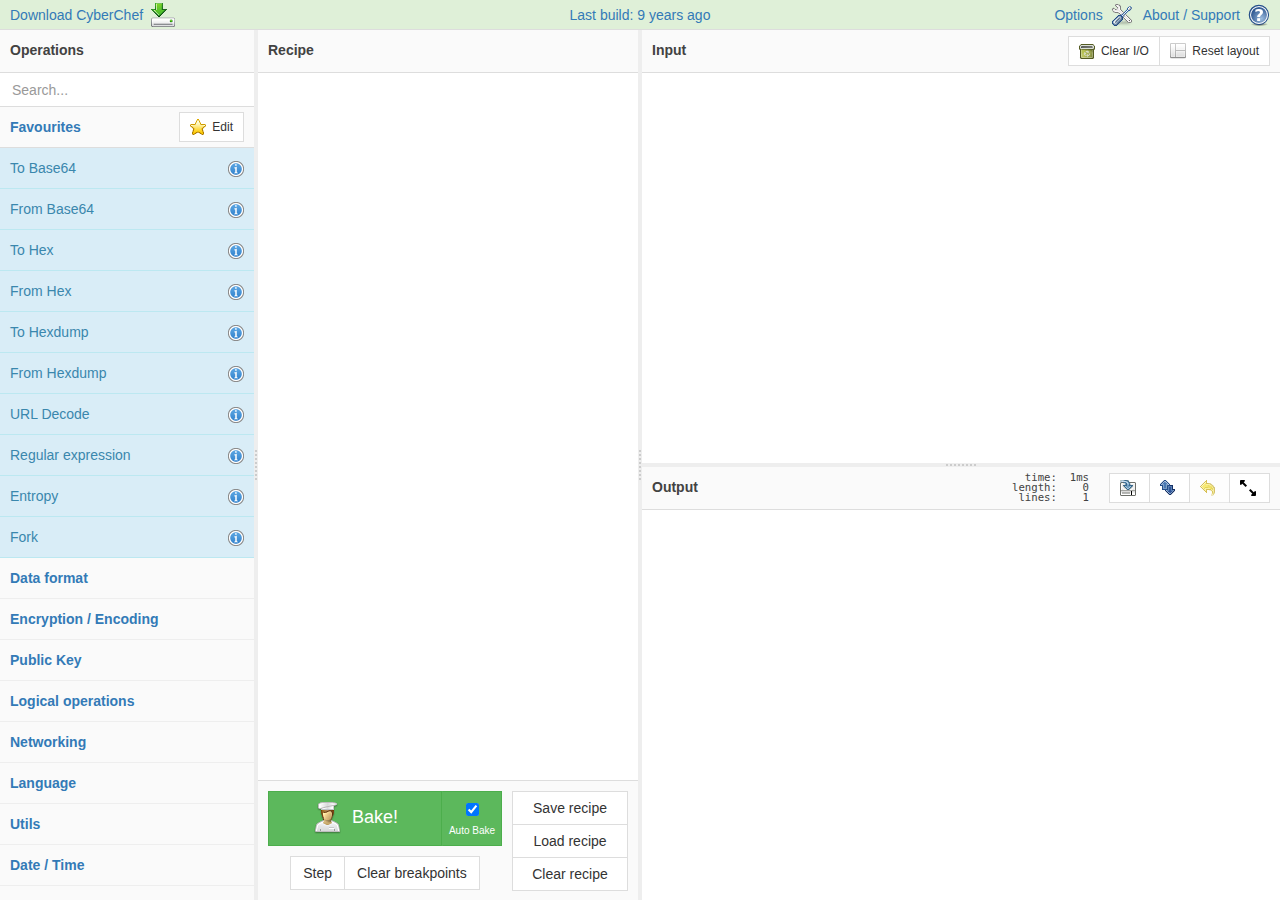
<file: index.html>
<!--
    CyberChef - The Cyber Swiss Army Knife
    
    @copyright Crown Copyright 2016
    @license Apache-2.0
    
      Copyright 2016 Crown Copyright
    
    Licensed under the Apache License, Version 2.0 (the "License");
    you may not use this file except in compliance with the License.
    You may obtain a copy of the License at
    
        http://www.apache.org/licenses/LICENSE-2.0
    
    Unless required by applicable law or agreed to in writing, software
    distributed under the License is distributed on an "AS IS" BASIS,
    WITHOUT WARRANTIES OR CONDITIONS OF ANY KIND, either express or implied.
    See the License for the specific language governing permissions and
    limitations under the License.
-->
<!DOCTYPE html><html lang="en" class="classic"><head><meta charset="UTF-8"><title>CyberChef</title><meta name="copyright" content="Crown Copyright 2016"><meta name="description" content="The Cyber Swiss Army Knife - a web app for encryption, encoding, compression and data analysis"><meta name="keywords" content="base64, hex, decode, encode, encrypt, decrypt, compress, decompress, regex, regular expressions, hash, crypt, hexadecimal, user agent, url, certificate, x.509, parser, JSON, gzip,  md5, sha1, aes, des, blowfish, xor"><link rel="icon" type="image/ico" href="[data-uri]"><script type="application/javascript">"use strict";

            // Load theme before the preloader is shown
            try {
                document.querySelector(":root").className = JSON.parse(localStorage.getItem("options")).theme;
            } catch (e) {}

            // Define loading messages
            const loadingMsgs = [
                "Proving P = NP...",
                "Computing 6 x 9...",
                "Mining bitcoin...",
                "Dividing by 0...",
                "Initialising Skynet...",
                "[REDACTED]",
                "Downloading more RAM...",
                "Loading more loading messages...",
                "Ordering 1s and 0s...",
                "Navigating neural network...",
                "Importing machine learning..."
            ];

            // Shuffle array using Durstenfeld algorithm
            for (let i = loadingMsgs.length - 1; i > 0; --i) {
                const j = Math.floor(Math.random() * (i + 1));
                const temp = loadingMsgs[i];
                loadingMsgs[i] = loadingMsgs[j];
                loadingMsgs[j] = temp;
            }

            // Show next loading message then move it to the end of the array
            function changeLoadingMsg() {
                const msg = loadingMsgs.shift();
                try {
                    const el = document.getElementById("preloader-msg");
                    el.className = "loading"; // Causes CSS transition on first message
                    el.innerHTML = msg;
                } catch (err) {} // Ignore errors if DOM not yet ready
                loadingMsgs.push(msg);
            }

            changeLoadingMsg();
            window.loadingMsgsInt = setInterval(changeLoadingMsg, (Math.random() * 1000) + 1000);</script><script type="application/ld+json">[{"@context":"http://schema.org","@type":"Organization","url":"https://gchq.github.io/CyberChef/","logo":"https://gchq.github.io/CyberChef/images/cyberchef-128x128.png","sameAs":["https://github.com/gchq/CyberChef","https://www.npmjs.com/package/cyberchef"]},{"@context":"http://schema.org","@type":"WebSite","url":"https://gchq.github.io/CyberChef/","name":"CyberChef","potentialAction":{"@type":"SearchAction","target":"https://gchq.github.io/CyberChef/?op={operation_search_term}","query-input":"required name=operation_search_term"}}]</script><link href="styles.css" rel="stylesheet"></head><body><div id="loader-wrapper"><div id="preloader"></div><div id="preloader-msg"></div></div><span id="edit-favourites" class="btn btn-default btn-sm"><img aria-hidden="true" src="images/favourite-16x16.png" alt="Star Icon"> Edit</span><div id="alert" class="alert alert-danger"><button type="button" class="close" id="alert-close">&times;</button> <span id="alert-content"></span></div><div id="content-wrapper"><div id="banner"><div class="col-md-4" style="text-align:left;padding-left:10px"><a href="cyberchef.htm" download>Download CyberChef<img aria-hidden="true" src="images/download-24x24.png" alt="Download Icon"></a></div><div class="col-md-4" style="text-align:center"><span id="notice"><script type="text/javascript">navigator.userAgent&&navigator.userAgent.match(/MSIE \d\d?\./)&&(document.write("Internet Explorer is not supported, please use Firefox or Chrome instead"),alert("Internet Explorer is not supported, please use Firefox or Chrome instead"))</script><noscript>JavaScript is not enabled. Good luck.</noscript></span></div><div class="col-md-4" style="text-align:right;padding-right:0"><a href="#" id="options">Options<img aria-hidden="true" src="images/settings-22x22.png" alt="Settings Icon"></a><a href="#" id="support" data-toggle="modal" data-target="#support-modal">About / Support<img aria-hidden="true" src="images/help-22x22.png" alt="Question Mark Icon"></a></div></div><div id="workspace-wrapper"><div id="operations" class="split split-horizontal no-select"><div class="title no-select">Operations</div><input id="search" type="search" class="form-control" placeholder="Search..." autocomplete="off"><ul id="search-results" class="op-list"></ul><div id="categories" class="panel-group no-select"></div></div><div id="recipe" class="split split-horizontal no-select"><div class="title no-select">Recipe</div><ul id="rec-list" class="list-area no-select"></ul><div id="controls" class="no-select"><div id="operational-controls"><div id="bake-group"><button type="button" class="btn btn-success btn-lg" id="bake"><img aria-hidden="true" src="images/cook_male-32x32.png" alt="Chef Icon"> Bake!</button><label class="btn btn-success btn-lg" id="auto-bake-label" for="auto-bake"><input type="checkbox" checked="checked" id="auto-bake"><div>Auto Bake</div></label></div><div class="btn-group" style="padding-top:10px"><button type="button" class="btn btn-default" id="step"><img aria-hidden="true" src="images/step-16x16.png" alt="Footstep Icon"> Step through</button> <button type="button" class="btn btn-default" id="clr-breaks"><img aria-hidden="true" src="images/erase-16x16.png" alt="Eraser Icon"> Clear breakpoints</button></div></div><div class="btn-group-vertical" id="extra-controls"><button type="button" class="btn btn-default" id="save"><img aria-hidden="true" src="images/save-16x16.png" alt="Save Icon"> Save recipe</button> <button type="button" class="btn btn-default" id="load"><img aria-hidden="true" src="images/open_yellow-16x16.png" alt="Open Icon"> Load recipe</button> <button type="button" class="btn btn-default" id="clr-recipe"><img aria-hidden="true" src="images/clean-16x16.png" alt="Broom Icon"> Clear recipe</button></div></div></div><div class="split split-horizontal" id="IO"><div id="input" class="split no-select"><div class="title no-select"><label for="input-text">Input</label><div class="loading-icon" style="display:none"></div><div class="btn-group io-btn-group"><button type="button" class="btn btn-default btn-sm" id="clr-io"><img aria-hidden="true" src="images/recycle-16x16.png" alt="Recycle Icon"> Clear I/O</button> <button type="button" class="btn btn-default btn-sm" id="reset-layout"><img aria-hidden="true" src="images/layout-16x16.png" alt="Grid Icon"> Reset layout</button></div><div class="io-info" id="input-info"></div><div class="io-info" id="input-selection-info"></div></div><div class="textarea-wrapper no-select"><div id="input-highlighter" class="no-select"></div><textarea id="input-text"></textarea></div></div><div id="output" class="split"><div class="title no-select"><label for="output-text">Output</label><div class="loading-icon" style="display:none"></div><div class="btn-group io-btn-group"><button type="button" class="btn btn-default btn-sm" id="save-to-file" title="Save to file"><img aria-hidden="true" src="images/save_as-16x16.png" alt="Save Icon"> Save to file</button> <button type="button" class="btn btn-default btn-sm" id="switch" title="Move output to input"><img aria-hidden="true" src="images/switch-16x16.png" alt="Switch Icon"> Move output to input</button> <button type="button" class="btn btn-default btn-sm" id="undo-switch" title="Undo move" disabled="disabled"><img aria-hidden="true" src="images/undo-16x16.png" alt="Undo Icon"> Undo</button> <button type="button" class="btn btn-default btn-sm" id="maximise-output" title="Maximise"><img aria-hidden="true" src="images/maximise-16x16.png" alt="Maximise Icon"> Max</button></div><div class="io-info" id="output-info"></div><div class="io-info" id="output-selection-info"></div></div><div class="textarea-wrapper"><div id="output-highlighter" class="no-select"></div><div id="output-html"></div><textarea id="output-text" readonly="readonly"></textarea></div></div></div></div></div><div class="modal" id="save-modal" tabindex="-1" role="dialog"><div class="modal-dialog modal-lg"><div class="modal-content"><div class="modal-header"><img aria-hidden="true" class="pull-right" src="images/save-22x22.png" alt="Save Icon"><h4 class="modal-title">Save recipe</h4></div><div class="modal-body"><div class="form-group"><label for="save-text">Save your recipe to local storage or copy the following string to load later</label><textarea class="form-control" id="save-text" rows="5"></textarea></div><div class="form-group"><label for="save-name">Recipe name</label><input type="text" class="form-control" id="save-name" placeholder="Recipe name"></div></div><div class="modal-footer" id="save-footer"><button type="button" class="btn btn-primary" id="save-button" data-dismiss="modal">Save</button> <button type="button" class="btn btn-default" data-dismiss="modal">Done</button></div><div class="modal-body"><div class="form-group" id="save-link-group"><label>Data link</label><div class="save-link-options"><input type="checkbox" id="save-link-recipe-checkbox" checked="checked"><label for="save-link-recipe-checkbox">Include recipe</label><input type="checkbox" id="save-link-input-checkbox" checked="checked"><label for="save-link-input-checkbox">Include input</label></div><br><a id="save-link" style="word-wrap:break-word"></a></div></div></div></div></div><div class="modal" id="load-modal" tabindex="-1" role="dialog"><div class="modal-dialog modal-lg"><div class="modal-content"><div class="modal-header"><img aria-hidden="true" class="pull-right" src="images/open_yellow-24x24.png" alt="Open Icon"><h4 class="modal-title">Load recipe</h4></div><div class="modal-body"><div class="form-group"><label for="load-name">Load your recipe from local storage by selecting its name from the drop-down</label><select class="form-control" id="load-name"></select></div><div class="form-group"><label for="load-text">Load your recipe by pasting it in the box below</label><textarea class="form-control" id="load-text" rows="5"></textarea></div></div><div class="modal-footer"><button type="button" class="btn btn-primary" id="load-button" data-dismiss="modal">Load</button> <button type="button" class="btn btn-danger" id="load-delete-button">Delete</button> <button type="button" class="btn btn-default" data-dismiss="modal">Cancel</button></div></div></div></div><div class="modal" id="options-modal" tabindex="-1" role="dialog"><div class="modal-dialog modal-lg"><div class="modal-content"><div class="modal-header"><img aria-hidden="true" class="pull-right" src="images/settings-22x22.png" alt="Settings Icon"><h4 class="modal-title">Options</h4></div><div class="modal-body" id="options-body"><p style="font-weight:700">Please note that these options will persist between sessions.</p><div class="option-item"><select option="theme" id="theme"><option value="classic">Classic</option><option value="dark">Dark</option></select><label for="theme">Theme (only supported in modern browsers)</label></div><div class="option-item"><input type="checkbox" option="updateUrl" id="updateUrl" checked="checked"><label for="updateUrl">Update the URL when the input or recipe changes</label></div><div class="option-item"><input type="checkbox" option="showHighlighter" id="showHighlighter" checked="checked"><label for="showHighlighter">Highlight selected bytes in output and input (when possible)</label></div><div class="option-item"><input type="checkbox" option="treatAsUtf8" id="treatAsUtf8" checked="checked"><label for="treatAsUtf8">Treat output as UTF-8 if possible</label></div><div class="option-item"><input type="checkbox" option="wordWrap" id="wordWrap" checked="checked"><label for="wordWrap">Word wrap the input and output</label></div><div class="option-item"><input type="checkbox" option="showErrors" id="showErrors" checked="checked"><label for="showErrors">Operation error reporting (recommended)</label></div><div class="option-item"><input type="number" option="errorTimeout" id="errorTimeout"><label for="errorTimeout">Operation error timeout in ms (0 for never)</label></div><div class="option-item"><input type="number" option="autoBakeThreshold" id="autoBakeThreshold"><label for="autoBakeThreshold">Auto Bake threshold in ms</label></div></div><div class="modal-footer"><button type="button" class="btn btn-default" id="reset-options">Reset options to default</button> <button type="button" class="btn btn-default" data-dismiss="modal">Close</button></div></div></div></div><div class="modal" id="favourites-modal" tabindex="-1" role="dialog"><div class="modal-dialog modal-lg"><div class="modal-content"><div class="modal-header"><img aria-hidden="true" class="pull-right" src="images/favourite-24x24.png" alt="Star Icon"><h4 class="modal-title">Edit Favourites</h4></div><div class="modal-body" id="favourites-body"><ul><li><span style="font-weight:700">To add:</span> drag the operation over the favourites category</li><li><span style="font-weight:700">To reorder:</span> drag up and down in the list below</li><li><span style="font-weight:700">To remove:</span> hit the red cross or drag out of the list below</li></ul><br><ul id="edit-favourites-list" class="op-list"></ul><div class="option-item"></div></div><div class="modal-footer"><button type="button" class="btn btn-default" data-dismiss="modal" id="reset-favourites">Reset favourites to default</button> <button type="button" class="btn btn-success" data-dismiss="modal" id="save-favourites">Save</button> <button type="button" class="btn btn-danger" data-dismiss="modal">Cancel</button></div></div></div></div><div class="modal" id="support-modal" tabindex="-1" role="dialog"><div class="modal-dialog modal-lg"><div class="modal-content"><div class="modal-header"><img aria-hidden="true" class="pull-right" src="images/help-22x22.png" alt="Question Mark Icon"><h4 class="modal-title">CyberChef - The Cyber Swiss Army Knife</h4></div><div class="modal-body"><img aria-hidden="true" class="about-img-left" src="images/cyberchef-128x128.png" alt="CyberChef Logo"><p class="subtext">Version 5.12.4<br>Compile time: 01/08/2017 19:29:56 UTC</p><p>&copy; Crown Copyright 2016.</p><p>Released under the Apache Licence, Version 2.0.</p><br><br><div><ul class="nav nav-tabs" role="tablist"><li role="presentation" class="active"><a href="#faqs" aria-controls="profile" role="tab" data-toggle="tab"><img aria-hidden="true" src="images/help-16x16.png" alt="Question Mark Icon"> FAQs</a></li><li role="presentation"><a href="#report-bug" aria-controls="messages" role="tab" data-toggle="tab"><img aria-hidden="true" src="images/bug-16x16.png" alt="Bug Icon"> Report a bug</a></li><li role="presentation"><a href="#about" aria-controls="messages" role="tab" data-toggle="tab"><img aria-hidden="true" src="images/speech-16x16.png" alt="Speech Balloon Icon"> About</a></li></ul><div class="tab-content"><div role="tabpanel" class="tab-pane active" id="faqs"><br><blockquote><a data-toggle="collapse" data-target="#faq-examples">What sort of things can I do with CyberChef?</a></blockquote><div class="collapse" id="faq-examples"><p>There are around 200 operations in CyberChef allowing you to carry out simple and complex tasks easily. Here are some examples:</p><ul><li><a href="#recipe=%5B%7B%22op%22%3A%22From%20Base64%22%2C%22args%22%3A%5B%22A-Za-z0-9%2B%2F%3D%22%2Ctrue%5D%7D%5D&input=VTI4Z2JHOXVaeUJoYm1RZ2RHaGhibXR6SUdadmNpQmhiR3dnZEdobElHWnBjMmd1">Decode a Base64-encoded string</a></li><li><a href="#recipe=%5B%7B%22op%22%3A%22Translate%20DateTime%20Format%22%2C%22args%22%3A%5B%22Standard%20date%20and%20time%22%2C%22DD%2FMM%2FYYYY%20HH%3Amm%3Ass%22%2C%22UTC%22%2C%22dddd%20Do%20MMMM%20YYYY%20HH%3Amm%3Ass%20Z%20z%22%2C%22Australia%2FQueensland%22%5D%7D%5D&input=MTUvMDYvMjAxNSAyMDo0NTowMA">Convert a date and time to a different time zone</a></li><li><a href="#recipe=%5B%7B%22op%22%3A%22Parse%20IPv6%20address%22%2C%22args%22%3A%5B%5D%7D%5D&input=MjAwMTowMDAwOjQxMzY6ZTM3ODo4MDAwOjYzYmY6M2ZmZjpmZGQy">Parse a Teredo IPv6 address</a></li><li><a href="#recipe=%5B%7B%22op%22%3A%22From%20Hexdump%22%2C%22args%22%3A%5B%5D%7D%2C%7B%22op%22%3A%22Gunzip%22%2C%22args%22%3A%5B%5D%7D%5D&input=MDAwMDAwMDAgIDFmIDhiIDA4IDAwIDEyIGJjIGYzIDU3IDAwIGZmIDBkIGM3IGMxIDA5IDAwIDIwICB8Li4uLi6881cu%2Fy7HwS4uIHwKMDAwMDAwMTAgIDA4IDA1IGQwIDU1IGZlIDA0IDJkIGQzIDA0IDFmIGNhIDhjIDQ0IDIxIDViIGZmICB8Li7QVf4uLdMuLsouRCFb%2F3wKMDAwMDAwMjAgIDYwIGM3IGQ3IDAzIDE2IGJlIDQwIDFmIDc4IDRhIDNmIDA5IDg5IDBiIDlhIDdkICB8YMfXLi6%2BQC54Sj8uLi4ufXwKMDAwMDAwMzAgIDRlIGM4IDRlIDZkIDA1IDFlIDAxIDhiIDRjIDI0IDAwIDAwIDAwICAgICAgICAgICB8TshObS4uLi5MJC4uLnw">Convert data from a hexdump, then decompress</a></li><li><a href="#recipe=%5B%7B%22op%22%3A%22Fork%22%2C%22args%22%3A%5B%22%5C%5Cn%22%2C%22%5C%5Cn%22%5D%7D%2C%7B%22op%22%3A%22From%20UNIX%20Timestamp%22%2C%22args%22%3A%5B%22Seconds%20(s)%22%5D%7D%5D&input=OTc4MzQ2ODAwCjEwMTI2NTEyMDAKMTA0NjY5NjQwMAoxMDgxMDg3MjAwCjExMTUzMDUyMDAKMTE0OTYwOTYwMA">Display multiple timestamps as full dates</a></li><li><a href="#recipe=%5B%7B%22op%22%3A%22Fork%22%2C%22args%22%3A%5B%22%5C%5Cn%22%2C%22%5C%5Cn%22%5D%7D%2C%7B%22op%22%3A%22Conditional%20Jump%22%2C%22args%22%3A%5B%221%22%2C%222%22%2C%2210%22%5D%7D%2C%7B%22op%22%3A%22To%20Hex%22%2C%22args%22%3A%5B%22Space%22%5D%7D%2C%7B%22op%22%3A%22Return%22%2C%22args%22%3A%5B%5D%7D%2C%7B%22op%22%3A%22To%20Base64%22%2C%22args%22%3A%5B%22A-Za-z0-9%2B%2F%3D%22%5D%7D%5D&input=U29tZSBkYXRhIHdpdGggYSAxIGluIGl0ClNvbWUgZGF0YSB3aXRoIGEgMiBpbiBpdA">Carry out different operations on data of different types</a></li></ul></div><blockquote><a data-toggle="collapse" data-target="#faq-load-files">Can I load input directly from files?</a></blockquote><div class="collapse" id="faq-load-files"><p>Yes! Just drag your file over the input box and drop it. The contents of the file will be converted into hexadecimal and the 'From Hex' operation will be added to the beginning of the recipe (if it's not already there). This is so that special characters like carriage returns aren't removed by your browser.</p><p>Please note that loading large files is likely to cause a crash. There's not a lot that can be done about this - browsers just aren't very good at handling and displaying large amounts of data.</p></div><blockquote><a data-toggle="collapse" data-target="#faq-fork">How do I run operation X over multiple inputs at once?</a></blockquote><div class="collapse" id="faq-fork"><p>Maybe you have 10 timestamps that you want to parse or 16 encoded strings that all have the same key.</p><p>The 'Fork' operation (found in the 'Flow control' category) splits up the input line by line and runs all subsequent operations on each line separately. Each output is then displayed on a separate line. These delimiters can be changed, so if your inputs are separated by commas, you can change the split delimiter to a comma instead.</p><p><a href='#recipe=%5B%7B"op"%3A"Fork"%2C"args"%3A%5B"%5C%5Cn"%2C"%5C%5Cn"%5D%7D%2C%7B"op"%3A"From%20UNIX%20Timestamp"%2C"args"%3A%5B"Seconds%20(s)"%5D%7D%5D&input=OTc4MzQ2ODAwCjEwMTI2NTEyMDAKMTA0NjY5NjQwMAoxMDgxMDg3MjAwCjExMTUzMDUyMDAKMTE0OTYwOTYwMA%3D%3D'>Click here</a> for an example.</p></div></div><div role="tabpanel" class="tab-pane" id="report-bug"><br><p>If you find a bug in CyberChef, please raise an issue in our GitHub repository explaining it in as much detail as possible. Copy and include the following information if relevant.</p><br><pre id="report-bug-info"></pre><br><a class="btn btn-primary" href="https://github.com/gchq/CyberChef/issues/new" role="button">Raise issue on GitHub</a></div><div role="tabpanel" class="tab-pane" id="about" style="padding:20px"><h5><strong>What</strong></h5><p>A simple, intuitive web app for analysing and decoding data without having to deal with complex tools or programming languages. CyberChef encourages both technical and non-technical people to explore data formats, encryption and compression.</p><br><h5><strong>Why</strong></h5><p>Digital data comes in all shapes, sizes and formats in the modern world – CyberChef helps to make sense of this data all on one easy-to-use platform.</p><br><h5><strong>How</strong></h5><p>The interface is designed with simplicity at its heart. Complex techniques are now as trivial as drag-and-drop. Simple functions can be combined to build up a "recipe", potentially resulting in complex analysis, which can be shared with other users and used with their input.</p><p>For those comfortable writing code, CyberChef is a quick and efficient way to prototype solutions to a problem which can then be scripted once proven to work.</p><br><h5><strong>Who</strong></h5><p>It is expected that CyberChef will be useful for cybersecurity and antivirus companies. It should also appeal to the academic world and any individuals or companies involved in the analysis of digital data, be that software developers, analysts, mathematicians or casual puzzle solvers.</p><br><h5><strong>Aim</strong></h5><p>It is hoped that by releasing CyberChef through <a href="https://github.com/gchq/CyberChef">GitHub</a>, contributions can be added which can be rolled out into future versions of the tool.</p><br><br><p>There are around 150 useful operations in CyberChef for anyone working on anything vaguely Internet-related, whether you just want to convert a timestamp to a different format, decompress gzipped data, create a SHA3 hash, or parse an X.509 certificate to find out who issued it.</p><p>It’s the Cyber Swiss Army Knife.</p></div></div></div></div><div class="modal-footer"><button type="button" class="btn btn-default" data-dismiss="modal">Close</button></div><a href="https://github.com/gchq/CyberChef"><img aria-hidden="true" style="position:absolute;top:0;right:0;border:0" src="images/fork_me.png" alt="Fork me on GitHub"></a></div></div></div><div class="modal" id="confirm-modal" tabindex="-1" role="dialog"><div class="modal-dialog modal-lg"><div class="modal-content"><div class="modal-header"><h4 class="modal-title" id="confirm-title"></h4></div><div class="modal-body" id="confirm-body"></div><div class="modal-footer"><button type="button" class="btn btn-success" id="confirm-yes"><img aria-hidden="true" src="images/thumb_up-16x16.png" alt="Thumbs Up"> Yes</button> <button type="button" class="btn btn-danger" id="confirm-no" data-dismiss="modal"><img aria-hidden="true" src="images/thumb_down-16x16.png" alt="Thumbs Down"> No</button></div></div></div></div><script type="text/javascript" src="scripts.js"></script>

<!-- Begin Google Analytics -->
<script>
  (function(i,s,o,g,r,a,m){i['GoogleAnalyticsObject']=r;i[r]=i[r]||function(){
  (i[r].q=i[r].q||[]).push(arguments)},i[r].l=1*new Date();a=s.createElement(o),
  m=s.getElementsByTagName(o)[0];a.async=1;a.src=g;m.parentNode.insertBefore(a,m)
  })(window,document,'script','https://www.google-analytics.com/analytics.js','ga');

  ga('create', 'UA-85682716-2', 'auto');

  // Specifying location.pathname here overrides the default URL which could include arguments.
  // This method prevents Google Analytics from logging any recipe or input data in the URL.
  ga('send', 'pageview', location.pathname);

</script>
<!-- End Google Analytics -->

</body></html>
</file>
<file: styles.css>
/**
* CyberChef - The Cyber Swiss Army Knife
*
* @copyright Crown Copyright 2016
* @license Apache-2.0
*
*   Copyright 2016 Crown Copyright
*
* Licensed under the Apache License, Version 2.0 (the "License");
* you may not use this file except in compliance with the License.
* You may obtain a copy of the License at
*
*     http://www.apache.org/licenses/LICENSE-2.0
*
* Unless required by applicable law or agreed to in writing, software
* distributed under the License is distributed on an "AS IS" BASIS,
* WITHOUT WARRANTIES OR CONDITIONS OF ANY KIND, either express or implied.
* See the License for the specific language governing permissions and
* limitations under the License.
*/

.pln{color:#000}@media screen{.str{color:#080}.kwd{color:#008}.com{color:#800}.typ{color:#606}.lit{color:#066}.clo,.opn,.pun{color:#660}.tag{color:#008}.atn{color:#606}.atv{color:#080}.dec,.var{color:#606}.fun{color:red}}@media print,projection{.str{color:#060}.kwd{color:#006;font-weight:700}.com{color:#600;font-style:italic}.typ{color:#404;font-weight:700}.lit{color:#044}.clo,.opn,.pun{color:#440}.tag{color:#006;font-weight:700}.atn{color:#404}.atv{color:#060}}pre.prettyprint{padding:2px;border:1px solid #888}ol.linenums{margin-top:0;margin-bottom:0}li.L0,li.L1,li.L2,li.L3,li.L5,li.L6,li.L7,li.L8{list-style-type:none}li.L1,li.L3,li.L5,li.L7,li.L9{background:#eee}/*! normalize.css v3.0.3 | MIT License | github.com/necolas/normalize.css */html{font-family:sans-serif;-ms-text-size-adjust:100%;-webkit-text-size-adjust:100%}body{margin:0}article,aside,details,figcaption,figure,footer,header,hgroup,main,menu,nav,section,summary{display:block}audio,canvas,progress,video{display:inline-block;vertical-align:baseline}audio:not([controls]){display:none;height:0}[hidden],template{display:none}a{background-color:transparent}a:active,a:hover{outline:0}abbr[title]{border-bottom:1px dotted}b,strong{font-weight:700}dfn{font-style:italic}h1{font-size:2em;margin:.67em 0}mark{background:#ff0;color:#000}small{font-size:80%}sub,sup{font-size:75%;line-height:0;position:relative;vertical-align:baseline}sup{top:-.5em}sub{bottom:-.25em}img{border:0}svg:not(:root){overflow:hidden}figure{margin:1em 40px}hr{box-sizing:content-box;height:0}pre{overflow:auto}code,kbd,pre,samp{font-family:monospace,monospace;font-size:1em}button,input,optgroup,select,textarea{color:inherit;font:inherit;margin:0}button{overflow:visible}button,select{text-transform:none}button,html input[type=button],input[type=reset],input[type=submit]{-webkit-appearance:button;cursor:pointer}button[disabled],html input[disabled]{cursor:default}button::-moz-focus-inner,input::-moz-focus-inner{border:0;padding:0}input{line-height:normal}input[type=checkbox],input[type=radio]{box-sizing:border-box;padding:0}input[type=number]::-webkit-inner-spin-button,input[type=number]::-webkit-outer-spin-button{height:auto}input[type=search]{-webkit-appearance:textfield;box-sizing:content-box}input[type=search]::-webkit-search-cancel-button,input[type=search]::-webkit-search-decoration{-webkit-appearance:none}fieldset{border:1px solid silver;margin:0 2px;padding:.35em .625em .75em}textarea{overflow:auto}optgroup{font-weight:700}table{border-collapse:collapse;border-spacing:0}td,th{padding:0}
/*! Source: https://github.com/h5bp/html5-boilerplate/blob/master/src/css/main.css */@media print{*,:after,:before{background:transparent!important;color:#000!important;box-shadow:none!important;text-shadow:none!important}a,a:visited{text-decoration:underline}a[href]:after{content:" (" attr(href) ")"}abbr[title]:after{content:" (" attr(title) ")"}a[href^="#"]:after,a[href^="javascript:"]:after{content:""}blockquote,pre{border:1px solid #999;page-break-inside:avoid}thead{display:table-header-group}img,tr{page-break-inside:avoid}img{max-width:100%!important}h2,h3,p{orphans:3;widows:3}h2,h3{page-break-after:avoid}.navbar{display:none}.btn>.caret,.dropup>.btn>.caret{border-top-color:#000!important}.label{border:1px solid #000}.table{border-collapse:collapse!important}.table td,.table th{background-color:#fff!important}.table-bordered td,.table-bordered th{border:1px solid #ddd!important}}*,:after,:before{box-sizing:border-box}html{font-size:10px;-webkit-tap-highlight-color:rgba(0,0,0,0)}body{font-family:Helvetica Neue,Helvetica,Arial,sans-serif;font-size:14px;line-height:1.42857143;color:#333;background-color:#fff}button,input,select,textarea{font-family:inherit;font-size:inherit;line-height:inherit}a{color:#337ab7;text-decoration:none}a:focus,a:hover{color:#23527c;text-decoration:underline}a:focus{outline:5px auto -webkit-focus-ring-color;outline-offset:-2px}figure{margin:0}img{vertical-align:middle}.img-responsive{display:block;max-width:100%;height:auto}.img-rounded{border-radius:6px}.img-thumbnail{padding:4px;line-height:1.42857143;background-color:#fff;border:1px solid #ddd;border-radius:4px;transition:all .2s ease-in-out;display:inline-block;max-width:100%;height:auto}.img-circle{border-radius:50%}hr{margin-top:20px;margin-bottom:20px;border:0;border-top:1px solid #eee}.sr-only{position:absolute;width:1px;height:1px;margin:-1px;padding:0;overflow:hidden;clip:rect(0,0,0,0);border:0}.sr-only-focusable:active,.sr-only-focusable:focus{position:static;width:auto;height:auto;margin:0;overflow:visible;clip:auto}[role=button]{cursor:pointer}.h1,.h2,.h3,.h4,.h5,.h6,h1,h2,h3,h4,h5,h6{font-family:inherit;font-weight:500;line-height:1.1;color:inherit}.h1 .small,.h1 small,.h2 .small,.h2 small,.h3 .small,.h3 small,.h4 .small,.h4 small,.h5 .small,.h5 small,.h6 .small,.h6 small,h1 .small,h1 small,h2 .small,h2 small,h3 .small,h3 small,h4 .small,h4 small,h5 .small,h5 small,h6 .small,h6 small{font-weight:400;line-height:1;color:#777}.h1,.h2,.h3,h1,h2,h3{margin-top:20px;margin-bottom:10px}.h1 .small,.h1 small,.h2 .small,.h2 small,.h3 .small,.h3 small,h1 .small,h1 small,h2 .small,h2 small,h3 .small,h3 small{font-size:65%}.h4,.h5,.h6,h4,h5,h6{margin-top:10px;margin-bottom:10px}.h4 .small,.h4 small,.h5 .small,.h5 small,.h6 .small,.h6 small,h4 .small,h4 small,h5 .small,h5 small,h6 .small,h6 small{font-size:75%}.h1,h1{font-size:36px}.h2,h2{font-size:30px}.h3,h3{font-size:24px}.h4,h4{font-size:18px}.h5,h5{font-size:14px}.h6,h6{font-size:12px}p{margin:0 0 10px}.lead{margin-bottom:20px;font-size:16px;font-weight:300;line-height:1.4}@media (min-width:768px){.lead{font-size:21px}}.small,small{font-size:85%}.mark,mark{background-color:#fcf8e3;padding:.2em}.text-left{text-align:left}.text-right{text-align:right}.text-center{text-align:center}.text-justify{text-align:justify}.text-nowrap{white-space:nowrap}.text-lowercase{text-transform:lowercase}.text-uppercase{text-transform:uppercase}.text-capitalize{text-transform:capitalize}.text-muted{color:#777}.text-primary{color:#337ab7}a.text-primary:focus,a.text-primary:hover{color:#286090}.text-success{color:#3c763d}a.text-success:focus,a.text-success:hover{color:#2b542c}.text-info{color:#31708f}a.text-info:focus,a.text-info:hover{color:#245269}.text-warning{color:#8a6d3b}a.text-warning:focus,a.text-warning:hover{color:#66512c}.text-danger{color:#a94442}a.text-danger:focus,a.text-danger:hover{color:#843534}.bg-primary{color:#fff;background-color:#337ab7}a.bg-primary:focus,a.bg-primary:hover{background-color:#286090}.bg-success{background-color:#dff0d8}a.bg-success:focus,a.bg-success:hover{background-color:#c1e2b3}.bg-info{background-color:#d9edf7}a.bg-info:focus,a.bg-info:hover{background-color:#afd9ee}.bg-warning{background-color:#fcf8e3}a.bg-warning:focus,a.bg-warning:hover{background-color:#f7ecb5}.bg-danger{background-color:#f2dede}a.bg-danger:focus,a.bg-danger:hover{background-color:#e4b9b9}.page-header{padding-bottom:9px;margin:40px 0 20px;border-bottom:1px solid #eee}ol,ul{margin-top:0;margin-bottom:10px}ol ol,ol ul,ul ol,ul ul{margin-bottom:0}.list-inline,.list-unstyled{padding-left:0;list-style:none}.list-inline{margin-left:-5px}.list-inline>li{display:inline-block;padding-left:5px;padding-right:5px}dl{margin-top:0;margin-bottom:20px}dd,dt{line-height:1.42857143}dt{font-weight:700}dd{margin-left:0}@media (min-width:768px){.dl-horizontal dt{float:left;width:160px;clear:left;text-align:right;overflow:hidden;text-overflow:ellipsis;white-space:nowrap}.dl-horizontal dd{margin-left:180px}}abbr[data-original-title],abbr[title]{cursor:help;border-bottom:1px dotted #777}.initialism{font-size:90%;text-transform:uppercase}blockquote{padding:10px 20px;margin:0 0 20px;font-size:17.5px;border-left:5px solid #eee}blockquote ol:last-child,blockquote p:last-child,blockquote ul:last-child{margin-bottom:0}blockquote .small,blockquote footer,blockquote small{display:block;font-size:80%;line-height:1.42857143;color:#777}blockquote .small:before,blockquote footer:before,blockquote small:before{content:"\2014   \A0"}.blockquote-reverse,blockquote.pull-right{padding-right:15px;padding-left:0;border-right:5px solid #eee;border-left:0;text-align:right}.blockquote-reverse .small:before,.blockquote-reverse footer:before,.blockquote-reverse small:before,blockquote.pull-right .small:before,blockquote.pull-right footer:before,blockquote.pull-right small:before{content:""}.blockquote-reverse .small:after,.blockquote-reverse footer:after,.blockquote-reverse small:after,blockquote.pull-right .small:after,blockquote.pull-right footer:after,blockquote.pull-right small:after{content:"\A0   \2014"}address{margin-bottom:20px;font-style:normal;line-height:1.42857143}code,kbd,pre,samp{font-family:Menlo,Monaco,Consolas,Courier New,monospace}code{color:#c7254e;background-color:#f9f2f4;border-radius:4px}code,kbd{padding:2px 4px;font-size:90%}kbd{color:#fff;background-color:#333;border-radius:3px;box-shadow:inset 0 -1px 0 rgba(0,0,0,.25)}kbd kbd{padding:0;font-size:100%;font-weight:700;box-shadow:none}pre{display:block;padding:9.5px;margin:0 0 10px;font-size:13px;line-height:1.42857143;word-break:break-all;word-wrap:break-word;color:#333;background-color:#f5f5f5;border:1px solid #ccc;border-radius:4px}pre code{padding:0;font-size:inherit;color:inherit;white-space:pre-wrap;background-color:transparent;border-radius:0}.pre-scrollable{max-height:340px;overflow-y:scroll}.container{margin-right:auto;margin-left:auto;padding-left:15px;padding-right:15px}@media (min-width:768px){.container{width:750px}}@media (min-width:992px){.container{width:970px}}@media (min-width:1200px){.container{width:1170px}}.container-fluid{margin-right:auto;margin-left:auto;padding-left:15px;padding-right:15px}.row{margin-left:-15px;margin-right:-15px}.col-lg-1,.col-lg-2,.col-lg-3,.col-lg-4,.col-lg-5,.col-lg-6,.col-lg-7,.col-lg-8,.col-lg-9,.col-lg-10,.col-lg-11,.col-lg-12,.col-md-1,.col-md-2,.col-md-3,.col-md-4,.col-md-5,.col-md-6,.col-md-7,.col-md-8,.col-md-9,.col-md-10,.col-md-11,.col-md-12,.col-sm-1,.col-sm-2,.col-sm-3,.col-sm-4,.col-sm-5,.col-sm-6,.col-sm-7,.col-sm-8,.col-sm-9,.col-sm-10,.col-sm-11,.col-sm-12,.col-xs-1,.col-xs-2,.col-xs-3,.col-xs-4,.col-xs-5,.col-xs-6,.col-xs-7,.col-xs-8,.col-xs-9,.col-xs-10,.col-xs-11,.col-xs-12{position:relative;min-height:1px;padding-left:15px;padding-right:15px}.col-xs-1,.col-xs-2,.col-xs-3,.col-xs-4,.col-xs-5,.col-xs-6,.col-xs-7,.col-xs-8,.col-xs-9,.col-xs-10,.col-xs-11,.col-xs-12{float:left}.col-xs-12{width:100%}.col-xs-11{width:91.66666667%}.col-xs-10{width:83.33333333%}.col-xs-9{width:75%}.col-xs-8{width:66.66666667%}.col-xs-7{width:58.33333333%}.col-xs-6{width:50%}.col-xs-5{width:41.66666667%}.col-xs-4{width:33.33333333%}.col-xs-3{width:25%}.col-xs-2{width:16.66666667%}.col-xs-1{width:8.33333333%}.col-xs-pull-12{right:100%}.col-xs-pull-11{right:91.66666667%}.col-xs-pull-10{right:83.33333333%}.col-xs-pull-9{right:75%}.col-xs-pull-8{right:66.66666667%}.col-xs-pull-7{right:58.33333333%}.col-xs-pull-6{right:50%}.col-xs-pull-5{right:41.66666667%}.col-xs-pull-4{right:33.33333333%}.col-xs-pull-3{right:25%}.col-xs-pull-2{right:16.66666667%}.col-xs-pull-1{right:8.33333333%}.col-xs-pull-0{right:auto}.col-xs-push-12{left:100%}.col-xs-push-11{left:91.66666667%}.col-xs-push-10{left:83.33333333%}.col-xs-push-9{left:75%}.col-xs-push-8{left:66.66666667%}.col-xs-push-7{left:58.33333333%}.col-xs-push-6{left:50%}.col-xs-push-5{left:41.66666667%}.col-xs-push-4{left:33.33333333%}.col-xs-push-3{left:25%}.col-xs-push-2{left:16.66666667%}.col-xs-push-1{left:8.33333333%}.col-xs-push-0{left:auto}.col-xs-offset-12{margin-left:100%}.col-xs-offset-11{margin-left:91.66666667%}.col-xs-offset-10{margin-left:83.33333333%}.col-xs-offset-9{margin-left:75%}.col-xs-offset-8{margin-left:66.66666667%}.col-xs-offset-7{margin-left:58.33333333%}.col-xs-offset-6{margin-left:50%}.col-xs-offset-5{margin-left:41.66666667%}.col-xs-offset-4{margin-left:33.33333333%}.col-xs-offset-3{margin-left:25%}.col-xs-offset-2{margin-left:16.66666667%}.col-xs-offset-1{margin-left:8.33333333%}.col-xs-offset-0{margin-left:0}@media (min-width:768px){.col-sm-1,.col-sm-2,.col-sm-3,.col-sm-4,.col-sm-5,.col-sm-6,.col-sm-7,.col-sm-8,.col-sm-9,.col-sm-10,.col-sm-11,.col-sm-12{float:left}.col-sm-12{width:100%}.col-sm-11{width:91.66666667%}.col-sm-10{width:83.33333333%}.col-sm-9{width:75%}.col-sm-8{width:66.66666667%}.col-sm-7{width:58.33333333%}.col-sm-6{width:50%}.col-sm-5{width:41.66666667%}.col-sm-4{width:33.33333333%}.col-sm-3{width:25%}.col-sm-2{width:16.66666667%}.col-sm-1{width:8.33333333%}.col-sm-pull-12{right:100%}.col-sm-pull-11{right:91.66666667%}.col-sm-pull-10{right:83.33333333%}.col-sm-pull-9{right:75%}.col-sm-pull-8{right:66.66666667%}.col-sm-pull-7{right:58.33333333%}.col-sm-pull-6{right:50%}.col-sm-pull-5{right:41.66666667%}.col-sm-pull-4{right:33.33333333%}.col-sm-pull-3{right:25%}.col-sm-pull-2{right:16.66666667%}.col-sm-pull-1{right:8.33333333%}.col-sm-pull-0{right:auto}.col-sm-push-12{left:100%}.col-sm-push-11{left:91.66666667%}.col-sm-push-10{left:83.33333333%}.col-sm-push-9{left:75%}.col-sm-push-8{left:66.66666667%}.col-sm-push-7{left:58.33333333%}.col-sm-push-6{left:50%}.col-sm-push-5{left:41.66666667%}.col-sm-push-4{left:33.33333333%}.col-sm-push-3{left:25%}.col-sm-push-2{left:16.66666667%}.col-sm-push-1{left:8.33333333%}.col-sm-push-0{left:auto}.col-sm-offset-12{margin-left:100%}.col-sm-offset-11{margin-left:91.66666667%}.col-sm-offset-10{margin-left:83.33333333%}.col-sm-offset-9{margin-left:75%}.col-sm-offset-8{margin-left:66.66666667%}.col-sm-offset-7{margin-left:58.33333333%}.col-sm-offset-6{margin-left:50%}.col-sm-offset-5{margin-left:41.66666667%}.col-sm-offset-4{margin-left:33.33333333%}.col-sm-offset-3{margin-left:25%}.col-sm-offset-2{margin-left:16.66666667%}.col-sm-offset-1{margin-left:8.33333333%}.col-sm-offset-0{margin-left:0}}@media (min-width:992px){.col-md-1,.col-md-2,.col-md-3,.col-md-4,.col-md-5,.col-md-6,.col-md-7,.col-md-8,.col-md-9,.col-md-10,.col-md-11,.col-md-12{float:left}.col-md-12{width:100%}.col-md-11{width:91.66666667%}.col-md-10{width:83.33333333%}.col-md-9{width:75%}.col-md-8{width:66.66666667%}.col-md-7{width:58.33333333%}.col-md-6{width:50%}.col-md-5{width:41.66666667%}.col-md-4{width:33.33333333%}.col-md-3{width:25%}.col-md-2{width:16.66666667%}.col-md-1{width:8.33333333%}.col-md-pull-12{right:100%}.col-md-pull-11{right:91.66666667%}.col-md-pull-10{right:83.33333333%}.col-md-pull-9{right:75%}.col-md-pull-8{right:66.66666667%}.col-md-pull-7{right:58.33333333%}.col-md-pull-6{right:50%}.col-md-pull-5{right:41.66666667%}.col-md-pull-4{right:33.33333333%}.col-md-pull-3{right:25%}.col-md-pull-2{right:16.66666667%}.col-md-pull-1{right:8.33333333%}.col-md-pull-0{right:auto}.col-md-push-12{left:100%}.col-md-push-11{left:91.66666667%}.col-md-push-10{left:83.33333333%}.col-md-push-9{left:75%}.col-md-push-8{left:66.66666667%}.col-md-push-7{left:58.33333333%}.col-md-push-6{left:50%}.col-md-push-5{left:41.66666667%}.col-md-push-4{left:33.33333333%}.col-md-push-3{left:25%}.col-md-push-2{left:16.66666667%}.col-md-push-1{left:8.33333333%}.col-md-push-0{left:auto}.col-md-offset-12{margin-left:100%}.col-md-offset-11{margin-left:91.66666667%}.col-md-offset-10{margin-left:83.33333333%}.col-md-offset-9{margin-left:75%}.col-md-offset-8{margin-left:66.66666667%}.col-md-offset-7{margin-left:58.33333333%}.col-md-offset-6{margin-left:50%}.col-md-offset-5{margin-left:41.66666667%}.col-md-offset-4{margin-left:33.33333333%}.col-md-offset-3{margin-left:25%}.col-md-offset-2{margin-left:16.66666667%}.col-md-offset-1{margin-left:8.33333333%}.col-md-offset-0{margin-left:0}}@media (min-width:1200px){.col-lg-1,.col-lg-2,.col-lg-3,.col-lg-4,.col-lg-5,.col-lg-6,.col-lg-7,.col-lg-8,.col-lg-9,.col-lg-10,.col-lg-11,.col-lg-12{float:left}.col-lg-12{width:100%}.col-lg-11{width:91.66666667%}.col-lg-10{width:83.33333333%}.col-lg-9{width:75%}.col-lg-8{width:66.66666667%}.col-lg-7{width:58.33333333%}.col-lg-6{width:50%}.col-lg-5{width:41.66666667%}.col-lg-4{width:33.33333333%}.col-lg-3{width:25%}.col-lg-2{width:16.66666667%}.col-lg-1{width:8.33333333%}.col-lg-pull-12{right:100%}.col-lg-pull-11{right:91.66666667%}.col-lg-pull-10{right:83.33333333%}.col-lg-pull-9{right:75%}.col-lg-pull-8{right:66.66666667%}.col-lg-pull-7{right:58.33333333%}.col-lg-pull-6{right:50%}.col-lg-pull-5{right:41.66666667%}.col-lg-pull-4{right:33.33333333%}.col-lg-pull-3{right:25%}.col-lg-pull-2{right:16.66666667%}.col-lg-pull-1{right:8.33333333%}.col-lg-pull-0{right:auto}.col-lg-push-12{left:100%}.col-lg-push-11{left:91.66666667%}.col-lg-push-10{left:83.33333333%}.col-lg-push-9{left:75%}.col-lg-push-8{left:66.66666667%}.col-lg-push-7{left:58.33333333%}.col-lg-push-6{left:50%}.col-lg-push-5{left:41.66666667%}.col-lg-push-4{left:33.33333333%}.col-lg-push-3{left:25%}.col-lg-push-2{left:16.66666667%}.col-lg-push-1{left:8.33333333%}.col-lg-push-0{left:auto}.col-lg-offset-12{margin-left:100%}.col-lg-offset-11{margin-left:91.66666667%}.col-lg-offset-10{margin-left:83.33333333%}.col-lg-offset-9{margin-left:75%}.col-lg-offset-8{margin-left:66.66666667%}.col-lg-offset-7{margin-left:58.33333333%}.col-lg-offset-6{margin-left:50%}.col-lg-offset-5{margin-left:41.66666667%}.col-lg-offset-4{margin-left:33.33333333%}.col-lg-offset-3{margin-left:25%}.col-lg-offset-2{margin-left:16.66666667%}.col-lg-offset-1{margin-left:8.33333333%}.col-lg-offset-0{margin-left:0}}table{background-color:transparent}caption{padding-top:8px;padding-bottom:8px;color:#777}caption,th{text-align:left}.table{width:100%;max-width:100%;margin-bottom:20px}.table>tbody>tr>td,.table>tbody>tr>th,.table>tfoot>tr>td,.table>tfoot>tr>th,.table>thead>tr>td,.table>thead>tr>th{padding:8px;line-height:1.42857143;vertical-align:top;border-top:1px solid #ddd}.table>thead>tr>th{vertical-align:bottom;border-bottom:2px solid #ddd}.table>caption+thead>tr:first-child>td,.table>caption+thead>tr:first-child>th,.table>colgroup+thead>tr:first-child>td,.table>colgroup+thead>tr:first-child>th,.table>thead:first-child>tr:first-child>td,.table>thead:first-child>tr:first-child>th{border-top:0}.table>tbody+tbody{border-top:2px solid #ddd}.table .table{background-color:#fff}.table-condensed>tbody>tr>td,.table-condensed>tbody>tr>th,.table-condensed>tfoot>tr>td,.table-condensed>tfoot>tr>th,.table-condensed>thead>tr>td,.table-condensed>thead>tr>th{padding:5px}.table-bordered,.table-bordered>tbody>tr>td,.table-bordered>tbody>tr>th,.table-bordered>tfoot>tr>td,.table-bordered>tfoot>tr>th,.table-bordered>thead>tr>td,.table-bordered>thead>tr>th{border:1px solid #ddd}.table-bordered>thead>tr>td,.table-bordered>thead>tr>th{border-bottom-width:2px}.table-striped>tbody>tr:nth-of-type(odd){background-color:#f9f9f9}.table-hover>tbody>tr:hover{background-color:#f5f5f5}table col[class*=col-]{position:static;float:none;display:table-column}table td[class*=col-],table th[class*=col-]{position:static;float:none;display:table-cell}.table>tbody>tr.active>td,.table>tbody>tr.active>th,.table>tbody>tr>td.active,.table>tbody>tr>th.active,.table>tfoot>tr.active>td,.table>tfoot>tr.active>th,.table>tfoot>tr>td.active,.table>tfoot>tr>th.active,.table>thead>tr.active>td,.table>thead>tr.active>th,.table>thead>tr>td.active,.table>thead>tr>th.active{background-color:#f5f5f5}.table-hover>tbody>tr.active:hover>td,.table-hover>tbody>tr.active:hover>th,.table-hover>tbody>tr:hover>.active,.table-hover>tbody>tr>td.active:hover,.table-hover>tbody>tr>th.active:hover{background-color:#e8e8e8}.table>tbody>tr.success>td,.table>tbody>tr.success>th,.table>tbody>tr>td.success,.table>tbody>tr>th.success,.table>tfoot>tr.success>td,.table>tfoot>tr.success>th,.table>tfoot>tr>td.success,.table>tfoot>tr>th.success,.table>thead>tr.success>td,.table>thead>tr.success>th,.table>thead>tr>td.success,.table>thead>tr>th.success{background-color:#dff0d8}.table-hover>tbody>tr.success:hover>td,.table-hover>tbody>tr.success:hover>th,.table-hover>tbody>tr:hover>.success,.table-hover>tbody>tr>td.success:hover,.table-hover>tbody>tr>th.success:hover{background-color:#d0e9c6}.table>tbody>tr.info>td,.table>tbody>tr.info>th,.table>tbody>tr>td.info,.table>tbody>tr>th.info,.table>tfoot>tr.info>td,.table>tfoot>tr.info>th,.table>tfoot>tr>td.info,.table>tfoot>tr>th.info,.table>thead>tr.info>td,.table>thead>tr.info>th,.table>thead>tr>td.info,.table>thead>tr>th.info{background-color:#d9edf7}.table-hover>tbody>tr.info:hover>td,.table-hover>tbody>tr.info:hover>th,.table-hover>tbody>tr:hover>.info,.table-hover>tbody>tr>td.info:hover,.table-hover>tbody>tr>th.info:hover{background-color:#c4e3f3}.table>tbody>tr.warning>td,.table>tbody>tr.warning>th,.table>tbody>tr>td.warning,.table>tbody>tr>th.warning,.table>tfoot>tr.warning>td,.table>tfoot>tr.warning>th,.table>tfoot>tr>td.warning,.table>tfoot>tr>th.warning,.table>thead>tr.warning>td,.table>thead>tr.warning>th,.table>thead>tr>td.warning,.table>thead>tr>th.warning{background-color:#fcf8e3}.table-hover>tbody>tr.warning:hover>td,.table-hover>tbody>tr.warning:hover>th,.table-hover>tbody>tr:hover>.warning,.table-hover>tbody>tr>td.warning:hover,.table-hover>tbody>tr>th.warning:hover{background-color:#faf2cc}.table>tbody>tr.danger>td,.table>tbody>tr.danger>th,.table>tbody>tr>td.danger,.table>tbody>tr>th.danger,.table>tfoot>tr.danger>td,.table>tfoot>tr.danger>th,.table>tfoot>tr>td.danger,.table>tfoot>tr>th.danger,.table>thead>tr.danger>td,.table>thead>tr.danger>th,.table>thead>tr>td.danger,.table>thead>tr>th.danger{background-color:#f2dede}.table-hover>tbody>tr.danger:hover>td,.table-hover>tbody>tr.danger:hover>th,.table-hover>tbody>tr:hover>.danger,.table-hover>tbody>tr>td.danger:hover,.table-hover>tbody>tr>th.danger:hover{background-color:#ebcccc}.table-responsive{overflow-x:auto;min-height:.01%}@media screen and (max-width:767px){.table-responsive{width:100%;margin-bottom:15px;overflow-y:hidden;-ms-overflow-style:-ms-autohiding-scrollbar;border:1px solid #ddd}.table-responsive>.table{margin-bottom:0}.table-responsive>.table>tbody>tr>td,.table-responsive>.table>tbody>tr>th,.table-responsive>.table>tfoot>tr>td,.table-responsive>.table>tfoot>tr>th,.table-responsive>.table>thead>tr>td,.table-responsive>.table>thead>tr>th{white-space:nowrap}.table-responsive>.table-bordered{border:0}.table-responsive>.table-bordered>tbody>tr>td:first-child,.table-responsive>.table-bordered>tbody>tr>th:first-child,.table-responsive>.table-bordered>tfoot>tr>td:first-child,.table-responsive>.table-bordered>tfoot>tr>th:first-child,.table-responsive>.table-bordered>thead>tr>td:first-child,.table-responsive>.table-bordered>thead>tr>th:first-child{border-left:0}.table-responsive>.table-bordered>tbody>tr>td:last-child,.table-responsive>.table-bordered>tbody>tr>th:last-child,.table-responsive>.table-bordered>tfoot>tr>td:last-child,.table-responsive>.table-bordered>tfoot>tr>th:last-child,.table-responsive>.table-bordered>thead>tr>td:last-child,.table-responsive>.table-bordered>thead>tr>th:last-child{border-right:0}.table-responsive>.table-bordered>tbody>tr:last-child>td,.table-responsive>.table-bordered>tbody>tr:last-child>th,.table-responsive>.table-bordered>tfoot>tr:last-child>td,.table-responsive>.table-bordered>tfoot>tr:last-child>th{border-bottom:0}}fieldset{margin:0;min-width:0}fieldset,legend{padding:0;border:0}legend{display:block;width:100%;margin-bottom:20px;font-size:21px;line-height:inherit;color:#333;border-bottom:1px solid #e5e5e5}label{display:inline-block;max-width:100%;margin-bottom:5px;font-weight:700}input[type=search]{box-sizing:border-box}input[type=checkbox],input[type=radio]{margin:4px 0 0;margin-top:1px\9;line-height:normal}input[type=file]{display:block}input[type=range]{display:block;width:100%}select[multiple],select[size]{height:auto}input[type=checkbox]:focus,input[type=file]:focus,input[type=radio]:focus{outline:5px auto -webkit-focus-ring-color;outline-offset:-2px}output{padding-top:7px}.form-control,output{display:block;font-size:14px;line-height:1.42857143;color:#555}.form-control{width:100%;height:34px;padding:6px 12px;background-color:#fff;background-image:none;border:1px solid #ccc;border-radius:4px;box-shadow:inset 0 1px 1px rgba(0,0,0,.075);transition:border-color .15s ease-in-out,box-shadow .15s ease-in-out}.form-control:focus{border-color:#66afe9;outline:0;box-shadow:inset 0 1px 1px rgba(0,0,0,.075),0 0 8px rgba(102,175,233,.6)}.form-control::-moz-placeholder{color:#999;opacity:1}.form-control:-ms-input-placeholder{color:#999}.form-control::-webkit-input-placeholder{color:#999}.form-control::-ms-expand{border:0;background-color:transparent}.form-control[disabled],.form-control[readonly],fieldset[disabled] .form-control{background-color:#eee;opacity:1}.form-control[disabled],fieldset[disabled] .form-control{cursor:not-allowed}textarea.form-control{height:auto}input[type=search]{-webkit-appearance:none}@media screen and (-webkit-min-device-pixel-ratio:0){input[type=date].form-control,input[type=datetime-local].form-control,input[type=month].form-control,input[type=time].form-control{line-height:34px}.input-group-sm input[type=date],.input-group-sm input[type=datetime-local],.input-group-sm input[type=month],.input-group-sm input[type=time],input[type=date].input-sm,input[type=datetime-local].input-sm,input[type=month].input-sm,input[type=time].input-sm{line-height:30px}.input-group-lg input[type=date],.input-group-lg input[type=datetime-local],.input-group-lg input[type=month],.input-group-lg input[type=time],input[type=date].input-lg,input[type=datetime-local].input-lg,input[type=month].input-lg,input[type=time].input-lg{line-height:46px}}.form-group{margin-bottom:15px}.checkbox,.radio{position:relative;display:block;margin-top:10px;margin-bottom:10px}.checkbox label,.radio label{min-height:20px;padding-left:20px;margin-bottom:0;font-weight:400;cursor:pointer}.checkbox-inline input[type=checkbox],.checkbox input[type=checkbox],.radio-inline input[type=radio],.radio input[type=radio]{position:absolute;margin-left:-20px;margin-top:4px\9}.checkbox+.checkbox,.radio+.radio{margin-top:-5px}.checkbox-inline,.radio-inline{position:relative;display:inline-block;padding-left:20px;margin-bottom:0;vertical-align:middle;font-weight:400;cursor:pointer}.checkbox-inline+.checkbox-inline,.radio-inline+.radio-inline{margin-top:0;margin-left:10px}.checkbox-inline.disabled,.checkbox.disabled label,.radio-inline.disabled,.radio.disabled label,fieldset[disabled] .checkbox-inline,fieldset[disabled] .checkbox label,fieldset[disabled] .radio-inline,fieldset[disabled] .radio label,fieldset[disabled] input[type=checkbox],fieldset[disabled] input[type=radio],input[type=checkbox].disabled,input[type=checkbox][disabled],input[type=radio].disabled,input[type=radio][disabled]{cursor:not-allowed}.form-control-static{padding-top:7px;padding-bottom:7px;margin-bottom:0;min-height:34px}.form-control-static.input-lg,.form-control-static.input-sm{padding-left:0;padding-right:0}.input-sm{height:30px;padding:5px 10px;font-size:12px;line-height:1.5;border-radius:3px}select.input-sm{height:30px;line-height:30px}select[multiple].input-sm,textarea.input-sm{height:auto}.form-group-sm .form-control{height:30px;padding:5px 10px;font-size:12px;line-height:1.5;border-radius:3px}.form-group-sm select.form-control{height:30px;line-height:30px}.form-group-sm select[multiple].form-control,.form-group-sm textarea.form-control{height:auto}.form-group-sm .form-control-static{height:30px;min-height:32px;padding:6px 10px;font-size:12px;line-height:1.5}.input-lg{height:46px;padding:10px 16px;font-size:18px;line-height:1.3333333;border-radius:6px}select.input-lg{height:46px;line-height:46px}select[multiple].input-lg,textarea.input-lg{height:auto}.form-group-lg .form-control{height:46px;padding:10px 16px;font-size:18px;line-height:1.3333333;border-radius:6px}.form-group-lg select.form-control{height:46px;line-height:46px}.form-group-lg select[multiple].form-control,.form-group-lg textarea.form-control{height:auto}.form-group-lg .form-control-static{height:46px;min-height:38px;padding:11px 16px;font-size:18px;line-height:1.3333333}.has-feedback{position:relative}.has-feedback .form-control{padding-right:42.5px}.form-control-feedback{position:absolute;top:0;right:0;z-index:2;display:block;width:34px;height:34px;line-height:34px;text-align:center;pointer-events:none}.form-group-lg .form-control+.form-control-feedback,.input-group-lg+.form-control-feedback,.input-lg+.form-control-feedback{width:46px;height:46px;line-height:46px}.form-group-sm .form-control+.form-control-feedback,.input-group-sm+.form-control-feedback,.input-sm+.form-control-feedback{width:30px;height:30px;line-height:30px}.has-success .checkbox,.has-success .checkbox-inline,.has-success.checkbox-inline label,.has-success.checkbox label,.has-success .control-label,.has-success .help-block,.has-success .radio,.has-success .radio-inline,.has-success.radio-inline label,.has-success.radio label{color:#3c763d}.has-success .form-control{border-color:#3c763d;box-shadow:inset 0 1px 1px rgba(0,0,0,.075)}.has-success .form-control:focus{border-color:#2b542c;box-shadow:inset 0 1px 1px rgba(0,0,0,.075),0 0 6px #67b168}.has-success .input-group-addon{color:#3c763d;border-color:#3c763d;background-color:#dff0d8}.has-success .form-control-feedback{color:#3c763d}.has-warning .checkbox,.has-warning .checkbox-inline,.has-warning.checkbox-inline label,.has-warning.checkbox label,.has-warning .control-label,.has-warning .help-block,.has-warning .radio,.has-warning .radio-inline,.has-warning.radio-inline label,.has-warning.radio label{color:#8a6d3b}.has-warning .form-control{border-color:#8a6d3b;box-shadow:inset 0 1px 1px rgba(0,0,0,.075)}.has-warning .form-control:focus{border-color:#66512c;box-shadow:inset 0 1px 1px rgba(0,0,0,.075),0 0 6px #c0a16b}.has-warning .input-group-addon{color:#8a6d3b;border-color:#8a6d3b;background-color:#fcf8e3}.has-warning .form-control-feedback{color:#8a6d3b}.has-error .checkbox,.has-error .checkbox-inline,.has-error.checkbox-inline label,.has-error.checkbox label,.has-error .control-label,.has-error .help-block,.has-error .radio,.has-error .radio-inline,.has-error.radio-inline label,.has-error.radio label{color:#a94442}.has-error .form-control{border-color:#a94442;box-shadow:inset 0 1px 1px rgba(0,0,0,.075)}.has-error .form-control:focus{border-color:#843534;box-shadow:inset 0 1px 1px rgba(0,0,0,.075),0 0 6px #ce8483}.has-error .input-group-addon{color:#a94442;border-color:#a94442;background-color:#f2dede}.has-error .form-control-feedback{color:#a94442}.has-feedback label~.form-control-feedback{top:25px}.has-feedback label.sr-only~.form-control-feedback{top:0}.help-block{display:block;margin-top:5px;margin-bottom:10px;color:#737373}@media (min-width:768px){.form-inline .form-group{display:inline-block;margin-bottom:0;vertical-align:middle}.form-inline .form-control{display:inline-block;width:auto;vertical-align:middle}.form-inline .form-control-static{display:inline-block}.form-inline .input-group{display:inline-table;vertical-align:middle}.form-inline .input-group .form-control,.form-inline .input-group .input-group-addon,.form-inline .input-group .input-group-btn{width:auto}.form-inline .input-group>.form-control{width:100%}.form-inline .control-label{margin-bottom:0;vertical-align:middle}.form-inline .checkbox,.form-inline .radio{display:inline-block;margin-top:0;margin-bottom:0;vertical-align:middle}.form-inline .checkbox label,.form-inline .radio label{padding-left:0}.form-inline .checkbox input[type=checkbox],.form-inline .radio input[type=radio]{position:relative;margin-left:0}.form-inline .has-feedback .form-control-feedback{top:0}}.form-horizontal .checkbox,.form-horizontal .checkbox-inline,.form-horizontal .radio,.form-horizontal .radio-inline{margin-top:0;margin-bottom:0;padding-top:7px}.form-horizontal .checkbox,.form-horizontal .radio{min-height:27px}.form-horizontal .form-group{margin-left:-15px;margin-right:-15px}@media (min-width:768px){.form-horizontal .control-label{text-align:right;margin-bottom:0;padding-top:7px}}.form-horizontal .has-feedback .form-control-feedback{right:15px}@media (min-width:768px){.form-horizontal .form-group-lg .control-label{padding-top:11px;font-size:18px}}@media (min-width:768px){.form-horizontal .form-group-sm .control-label{padding-top:6px;font-size:12px}}.btn{display:inline-block;margin-bottom:0;font-weight:400;text-align:center;vertical-align:middle;touch-action:manipulation;cursor:pointer;background-image:none;border:1px solid transparent;white-space:nowrap;padding:6px 12px;font-size:14px;line-height:1.42857143;border-radius:4px;-webkit-user-select:none;-moz-user-select:none;-ms-user-select:none;user-select:none}.btn.active.focus,.btn.active:focus,.btn.focus,.btn:active.focus,.btn:active:focus,.btn:focus{outline:5px auto -webkit-focus-ring-color;outline-offset:-2px}.btn.focus,.btn:focus,.btn:hover{color:#333;text-decoration:none}.btn.active,.btn:active{outline:0;background-image:none;box-shadow:inset 0 3px 5px rgba(0,0,0,.125)}.btn.disabled,.btn[disabled],fieldset[disabled] .btn{cursor:not-allowed;opacity:.65;filter:alpha(opacity=65);box-shadow:none}a.btn.disabled,fieldset[disabled] a.btn{pointer-events:none}.btn-default{color:#333;background-color:#fff;border-color:#ccc}.btn-default.focus,.btn-default:focus{color:#333;background-color:#e6e6e6;border-color:#8c8c8c}.btn-default.active,.btn-default:active,.btn-default:hover,.open>.dropdown-toggle.btn-default{color:#333;background-color:#e6e6e6;border-color:#adadad}.btn-default.active.focus,.btn-default.active:focus,.btn-default.active:hover,.btn-default:active.focus,.btn-default:active:focus,.btn-default:active:hover,.open>.dropdown-toggle.btn-default.focus,.open>.dropdown-toggle.btn-default:focus,.open>.dropdown-toggle.btn-default:hover{color:#333;background-color:#d4d4d4;border-color:#8c8c8c}.btn-default.active,.btn-default:active,.open>.dropdown-toggle.btn-default{background-image:none}.btn-default.disabled.focus,.btn-default.disabled:focus,.btn-default.disabled:hover,.btn-default[disabled].focus,.btn-default[disabled]:focus,.btn-default[disabled]:hover,fieldset[disabled] .btn-default.focus,fieldset[disabled] .btn-default:focus,fieldset[disabled] .btn-default:hover{background-color:#fff;border-color:#ccc}.btn-default .badge{color:#fff;background-color:#333}.btn-primary{color:#fff;background-color:#337ab7;border-color:#2e6da4}.btn-primary.focus,.btn-primary:focus{color:#fff;background-color:#286090;border-color:#122b40}.btn-primary.active,.btn-primary:active,.btn-primary:hover,.open>.dropdown-toggle.btn-primary{color:#fff;background-color:#286090;border-color:#204d74}.btn-primary.active.focus,.btn-primary.active:focus,.btn-primary.active:hover,.btn-primary:active.focus,.btn-primary:active:focus,.btn-primary:active:hover,.open>.dropdown-toggle.btn-primary.focus,.open>.dropdown-toggle.btn-primary:focus,.open>.dropdown-toggle.btn-primary:hover{color:#fff;background-color:#204d74;border-color:#122b40}.btn-primary.active,.btn-primary:active,.open>.dropdown-toggle.btn-primary{background-image:none}.btn-primary.disabled.focus,.btn-primary.disabled:focus,.btn-primary.disabled:hover,.btn-primary[disabled].focus,.btn-primary[disabled]:focus,.btn-primary[disabled]:hover,fieldset[disabled] .btn-primary.focus,fieldset[disabled] .btn-primary:focus,fieldset[disabled] .btn-primary:hover{background-color:#337ab7;border-color:#2e6da4}.btn-primary .badge{color:#337ab7;background-color:#fff}.btn-success{color:#fff;background-color:#5cb85c;border-color:#4cae4c}.btn-success.focus,.btn-success:focus{color:#fff;background-color:#449d44;border-color:#255625}.btn-success.active,.btn-success:active,.btn-success:hover,.open>.dropdown-toggle.btn-success{color:#fff;background-color:#449d44;border-color:#398439}.btn-success.active.focus,.btn-success.active:focus,.btn-success.active:hover,.btn-success:active.focus,.btn-success:active:focus,.btn-success:active:hover,.open>.dropdown-toggle.btn-success.focus,.open>.dropdown-toggle.btn-success:focus,.open>.dropdown-toggle.btn-success:hover{color:#fff;background-color:#398439;border-color:#255625}.btn-success.active,.btn-success:active,.open>.dropdown-toggle.btn-success{background-image:none}.btn-success.disabled.focus,.btn-success.disabled:focus,.btn-success.disabled:hover,.btn-success[disabled].focus,.btn-success[disabled]:focus,.btn-success[disabled]:hover,fieldset[disabled] .btn-success.focus,fieldset[disabled] .btn-success:focus,fieldset[disabled] .btn-success:hover{background-color:#5cb85c;border-color:#4cae4c}.btn-success .badge{color:#5cb85c;background-color:#fff}.btn-info{color:#fff;background-color:#5bc0de;border-color:#46b8da}.btn-info.focus,.btn-info:focus{color:#fff;background-color:#31b0d5;border-color:#1b6d85}.btn-info.active,.btn-info:active,.btn-info:hover,.open>.dropdown-toggle.btn-info{color:#fff;background-color:#31b0d5;border-color:#269abc}.btn-info.active.focus,.btn-info.active:focus,.btn-info.active:hover,.btn-info:active.focus,.btn-info:active:focus,.btn-info:active:hover,.open>.dropdown-toggle.btn-info.focus,.open>.dropdown-toggle.btn-info:focus,.open>.dropdown-toggle.btn-info:hover{color:#fff;background-color:#269abc;border-color:#1b6d85}.btn-info.active,.btn-info:active,.open>.dropdown-toggle.btn-info{background-image:none}.btn-info.disabled.focus,.btn-info.disabled:focus,.btn-info.disabled:hover,.btn-info[disabled].focus,.btn-info[disabled]:focus,.btn-info[disabled]:hover,fieldset[disabled] .btn-info.focus,fieldset[disabled] .btn-info:focus,fieldset[disabled] .btn-info:hover{background-color:#5bc0de;border-color:#46b8da}.btn-info .badge{color:#5bc0de;background-color:#fff}.btn-warning{color:#fff;background-color:#f0ad4e;border-color:#eea236}.btn-warning.focus,.btn-warning:focus{color:#fff;background-color:#ec971f;border-color:#985f0d}.btn-warning.active,.btn-warning:active,.btn-warning:hover,.open>.dropdown-toggle.btn-warning{color:#fff;background-color:#ec971f;border-color:#d58512}.btn-warning.active.focus,.btn-warning.active:focus,.btn-warning.active:hover,.btn-warning:active.focus,.btn-warning:active:focus,.btn-warning:active:hover,.open>.dropdown-toggle.btn-warning.focus,.open>.dropdown-toggle.btn-warning:focus,.open>.dropdown-toggle.btn-warning:hover{color:#fff;background-color:#d58512;border-color:#985f0d}.btn-warning.active,.btn-warning:active,.open>.dropdown-toggle.btn-warning{background-image:none}.btn-warning.disabled.focus,.btn-warning.disabled:focus,.btn-warning.disabled:hover,.btn-warning[disabled].focus,.btn-warning[disabled]:focus,.btn-warning[disabled]:hover,fieldset[disabled] .btn-warning.focus,fieldset[disabled] .btn-warning:focus,fieldset[disabled] .btn-warning:hover{background-color:#f0ad4e;border-color:#eea236}.btn-warning .badge{color:#f0ad4e;background-color:#fff}.btn-danger{color:#fff;background-color:#d9534f;border-color:#d43f3a}.btn-danger.focus,.btn-danger:focus{color:#fff;background-color:#c9302c;border-color:#761c19}.btn-danger.active,.btn-danger:active,.btn-danger:hover,.open>.dropdown-toggle.btn-danger{color:#fff;background-color:#c9302c;border-color:#ac2925}.btn-danger.active.focus,.btn-danger.active:focus,.btn-danger.active:hover,.btn-danger:active.focus,.btn-danger:active:focus,.btn-danger:active:hover,.open>.dropdown-toggle.btn-danger.focus,.open>.dropdown-toggle.btn-danger:focus,.open>.dropdown-toggle.btn-danger:hover{color:#fff;background-color:#ac2925;border-color:#761c19}.btn-danger.active,.btn-danger:active,.open>.dropdown-toggle.btn-danger{background-image:none}.btn-danger.disabled.focus,.btn-danger.disabled:focus,.btn-danger.disabled:hover,.btn-danger[disabled].focus,.btn-danger[disabled]:focus,.btn-danger[disabled]:hover,fieldset[disabled] .btn-danger.focus,fieldset[disabled] .btn-danger:focus,fieldset[disabled] .btn-danger:hover{background-color:#d9534f;border-color:#d43f3a}.btn-danger .badge{color:#d9534f;background-color:#fff}.btn-link{color:#337ab7;font-weight:400;border-radius:0}.btn-link,.btn-link.active,.btn-link:active,.btn-link[disabled],fieldset[disabled] .btn-link{background-color:transparent;box-shadow:none}.btn-link,.btn-link:active,.btn-link:focus,.btn-link:hover{border-color:transparent}.btn-link:focus,.btn-link:hover{color:#23527c;text-decoration:underline;background-color:transparent}.btn-link[disabled]:focus,.btn-link[disabled]:hover,fieldset[disabled] .btn-link:focus,fieldset[disabled] .btn-link:hover{color:#777;text-decoration:none}.btn-group-lg>.btn,.btn-lg{padding:10px 16px;font-size:18px;line-height:1.3333333;border-radius:6px}.btn-group-sm>.btn,.btn-sm{padding:5px 10px;font-size:12px;line-height:1.5;border-radius:3px}.btn-group-xs>.btn,.btn-xs{padding:1px 5px;font-size:12px;line-height:1.5;border-radius:3px}.btn-block{display:block;width:100%}.btn-block+.btn-block{margin-top:5px}input[type=button].btn-block,input[type=reset].btn-block,input[type=submit].btn-block{width:100%}.fade{opacity:0;transition:opacity .15s linear}.fade.in{opacity:1}.collapse{display:none}.collapse.in{display:block}tr.collapse.in{display:table-row}tbody.collapse.in{display:table-row-group}.collapsing{position:relative;height:0;overflow:hidden;transition-property:height,visibility;transition-duration:.35s;transition-timing-function:ease}.caret{display:inline-block;width:0;height:0;margin-left:2px;vertical-align:middle;border-top:4px dashed;border-top:4px solid\9;border-right:4px solid transparent;border-left:4px solid transparent}.dropdown,.dropup{position:relative}.dropdown-toggle:focus{outline:0}.dropdown-menu{position:absolute;top:100%;left:0;z-index:1000;display:none;float:left;min-width:160px;padding:5px 0;margin:2px 0 0;list-style:none;font-size:14px;text-align:left;background-color:#fff;border:1px solid #ccc;border:1px solid rgba(0,0,0,.15);border-radius:4px;box-shadow:0 6px 12px rgba(0,0,0,.175);background-clip:padding-box}.dropdown-menu.pull-right{right:0;left:auto}.dropdown-menu .divider{height:1px;margin:9px 0;overflow:hidden;background-color:#e5e5e5}.dropdown-menu>li>a{display:block;padding:3px 20px;clear:both;font-weight:400;line-height:1.42857143;color:#333;white-space:nowrap}.dropdown-menu>li>a:focus,.dropdown-menu>li>a:hover{text-decoration:none;color:#262626;background-color:#f5f5f5}.dropdown-menu>.active>a,.dropdown-menu>.active>a:focus,.dropdown-menu>.active>a:hover{color:#fff;text-decoration:none;outline:0;background-color:#337ab7}.dropdown-menu>.disabled>a,.dropdown-menu>.disabled>a:focus,.dropdown-menu>.disabled>a:hover{color:#777}.dropdown-menu>.disabled>a:focus,.dropdown-menu>.disabled>a:hover{text-decoration:none;background-color:transparent;background-image:none;filter:progid:DXImageTransform.Microsoft.gradient(enabled = false);cursor:not-allowed}.open>.dropdown-menu{display:block}.open>a{outline:0}.dropdown-menu-right{left:auto;right:0}.dropdown-menu-left{left:0;right:auto}.dropdown-header{display:block;padding:3px 20px;font-size:12px;line-height:1.42857143;color:#777;white-space:nowrap}.dropdown-backdrop{position:fixed;left:0;right:0;bottom:0;top:0;z-index:990}.pull-right>.dropdown-menu{right:0;left:auto}.dropup .caret,.navbar-fixed-bottom .dropdown .caret{border-top:0;border-bottom:4px dashed;border-bottom:4px solid\9;content:""}.dropup .dropdown-menu,.navbar-fixed-bottom .dropdown .dropdown-menu{top:auto;bottom:100%;margin-bottom:2px}@media (min-width:768px){.navbar-right .dropdown-menu{left:auto;right:0}.navbar-right .dropdown-menu-left{left:0;right:auto}}.btn-group,.btn-group-vertical{position:relative;display:inline-block;vertical-align:middle}.btn-group-vertical>.btn,.btn-group>.btn{position:relative;float:left}.btn-group-vertical>.btn.active,.btn-group-vertical>.btn:active,.btn-group-vertical>.btn:focus,.btn-group-vertical>.btn:hover,.btn-group>.btn.active,.btn-group>.btn:active,.btn-group>.btn:focus,.btn-group>.btn:hover{z-index:2}.btn-group .btn+.btn,.btn-group .btn+.btn-group,.btn-group .btn-group+.btn,.btn-group .btn-group+.btn-group{margin-left:-1px}.btn-toolbar{margin-left:-5px}.btn-toolbar .btn,.btn-toolbar .btn-group,.btn-toolbar .input-group{float:left}.btn-toolbar>.btn,.btn-toolbar>.btn-group,.btn-toolbar>.input-group{margin-left:5px}.btn-group>.btn:not(:first-child):not(:last-child):not(.dropdown-toggle){border-radius:0}.btn-group>.btn:first-child{margin-left:0}.btn-group>.btn:first-child:not(:last-child):not(.dropdown-toggle){border-bottom-right-radius:0;border-top-right-radius:0}.btn-group>.btn:last-child:not(:first-child),.btn-group>.dropdown-toggle:not(:first-child){border-bottom-left-radius:0;border-top-left-radius:0}.btn-group>.btn-group{float:left}.btn-group>.btn-group:not(:first-child):not(:last-child)>.btn{border-radius:0}.btn-group>.btn-group:first-child:not(:last-child)>.btn:last-child,.btn-group>.btn-group:first-child:not(:last-child)>.dropdown-toggle{border-bottom-right-radius:0;border-top-right-radius:0}.btn-group>.btn-group:last-child:not(:first-child)>.btn:first-child{border-bottom-left-radius:0;border-top-left-radius:0}.btn-group .dropdown-toggle:active,.btn-group.open .dropdown-toggle{outline:0}.btn-group>.btn+.dropdown-toggle{padding-left:8px;padding-right:8px}.btn-group>.btn-lg+.dropdown-toggle{padding-left:12px;padding-right:12px}.btn-group.open .dropdown-toggle{box-shadow:inset 0 3px 5px rgba(0,0,0,.125)}.btn-group.open .dropdown-toggle.btn-link{box-shadow:none}.btn .caret{margin-left:0}.btn-lg .caret{border-width:5px 5px 0;border-bottom-width:0}.dropup .btn-lg .caret{border-width:0 5px 5px}.btn-group-vertical>.btn,.btn-group-vertical>.btn-group,.btn-group-vertical>.btn-group>.btn{display:block;float:none;width:100%;max-width:100%}.btn-group-vertical>.btn-group>.btn{float:none}.btn-group-vertical>.btn+.btn,.btn-group-vertical>.btn+.btn-group,.btn-group-vertical>.btn-group+.btn,.btn-group-vertical>.btn-group+.btn-group{margin-top:-1px;margin-left:0}.btn-group-vertical>.btn:not(:first-child):not(:last-child){border-radius:0}.btn-group-vertical>.btn:first-child:not(:last-child){border-top-right-radius:4px;border-top-left-radius:4px;border-bottom-right-radius:0;border-bottom-left-radius:0}.btn-group-vertical>.btn:last-child:not(:first-child){border-top-right-radius:0;border-top-left-radius:0;border-bottom-right-radius:4px;border-bottom-left-radius:4px}.btn-group-vertical>.btn-group:not(:first-child):not(:last-child)>.btn{border-radius:0}.btn-group-vertical>.btn-group:first-child:not(:last-child)>.btn:last-child,.btn-group-vertical>.btn-group:first-child:not(:last-child)>.dropdown-toggle{border-bottom-right-radius:0;border-bottom-left-radius:0}.btn-group-vertical>.btn-group:last-child:not(:first-child)>.btn:first-child{border-top-right-radius:0;border-top-left-radius:0}.btn-group-justified{display:table;width:100%;table-layout:fixed;border-collapse:separate}.btn-group-justified>.btn,.btn-group-justified>.btn-group{float:none;display:table-cell;width:1%}.btn-group-justified>.btn-group .btn{width:100%}.btn-group-justified>.btn-group .dropdown-menu{left:auto}[data-toggle=buttons]>.btn-group>.btn input[type=checkbox],[data-toggle=buttons]>.btn-group>.btn input[type=radio],[data-toggle=buttons]>.btn input[type=checkbox],[data-toggle=buttons]>.btn input[type=radio]{position:absolute;clip:rect(0,0,0,0);pointer-events:none}.input-group{position:relative;display:table;border-collapse:separate}.input-group[class*=col-]{float:none;padding-left:0;padding-right:0}.input-group .form-control{position:relative;z-index:2;float:left;width:100%;margin-bottom:0}.input-group .form-control:focus{z-index:3}.input-group-lg>.form-control,.input-group-lg>.input-group-addon,.input-group-lg>.input-group-btn>.btn{height:46px;padding:10px 16px;font-size:18px;line-height:1.3333333;border-radius:6px}select.input-group-lg>.form-control,select.input-group-lg>.input-group-addon,select.input-group-lg>.input-group-btn>.btn{height:46px;line-height:46px}select[multiple].input-group-lg>.form-control,select[multiple].input-group-lg>.input-group-addon,select[multiple].input-group-lg>.input-group-btn>.btn,textarea.input-group-lg>.form-control,textarea.input-group-lg>.input-group-addon,textarea.input-group-lg>.input-group-btn>.btn{height:auto}.input-group-sm>.form-control,.input-group-sm>.input-group-addon,.input-group-sm>.input-group-btn>.btn{height:30px;padding:5px 10px;font-size:12px;line-height:1.5;border-radius:3px}select.input-group-sm>.form-control,select.input-group-sm>.input-group-addon,select.input-group-sm>.input-group-btn>.btn{height:30px;line-height:30px}select[multiple].input-group-sm>.form-control,select[multiple].input-group-sm>.input-group-addon,select[multiple].input-group-sm>.input-group-btn>.btn,textarea.input-group-sm>.form-control,textarea.input-group-sm>.input-group-addon,textarea.input-group-sm>.input-group-btn>.btn{height:auto}.input-group-addon,.input-group-btn,.input-group .form-control{display:table-cell}.input-group-addon:not(:first-child):not(:last-child),.input-group-btn:not(:first-child):not(:last-child),.input-group .form-control:not(:first-child):not(:last-child){border-radius:0}.input-group-addon,.input-group-btn{width:1%;white-space:nowrap;vertical-align:middle}.input-group-addon{padding:6px 12px;font-size:14px;font-weight:400;line-height:1;color:#555;text-align:center;background-color:#eee;border:1px solid #ccc;border-radius:4px}.input-group-addon.input-sm{padding:5px 10px;font-size:12px;border-radius:3px}.input-group-addon.input-lg{padding:10px 16px;font-size:18px;border-radius:6px}.input-group-addon input[type=checkbox],.input-group-addon input[type=radio]{margin-top:0}.input-group-addon:first-child,.input-group-btn:first-child>.btn,.input-group-btn:first-child>.btn-group>.btn,.input-group-btn:first-child>.dropdown-toggle,.input-group-btn:last-child>.btn-group:not(:last-child)>.btn,.input-group-btn:last-child>.btn:not(:last-child):not(.dropdown-toggle),.input-group .form-control:first-child{border-bottom-right-radius:0;border-top-right-radius:0}.input-group-addon:first-child{border-right:0}.input-group-addon:last-child,.input-group-btn:first-child>.btn-group:not(:first-child)>.btn,.input-group-btn:first-child>.btn:not(:first-child),.input-group-btn:last-child>.btn,.input-group-btn:last-child>.btn-group>.btn,.input-group-btn:last-child>.dropdown-toggle,.input-group .form-control:last-child{border-bottom-left-radius:0;border-top-left-radius:0}.input-group-addon:last-child{border-left:0}.input-group-btn{font-size:0;white-space:nowrap}.input-group-btn,.input-group-btn>.btn{position:relative}.input-group-btn>.btn+.btn{margin-left:-1px}.input-group-btn>.btn:active,.input-group-btn>.btn:focus,.input-group-btn>.btn:hover{z-index:2}.input-group-btn:first-child>.btn,.input-group-btn:first-child>.btn-group{margin-right:-1px}.input-group-btn:last-child>.btn,.input-group-btn:last-child>.btn-group{z-index:2;margin-left:-1px}.nav{margin-bottom:0;padding-left:0;list-style:none}.nav>li,.nav>li>a{position:relative;display:block}.nav>li>a{padding:10px 15px}.nav>li>a:focus,.nav>li>a:hover{text-decoration:none;background-color:#eee}.nav>li.disabled>a{color:#777}.nav>li.disabled>a:focus,.nav>li.disabled>a:hover{color:#777;text-decoration:none;background-color:transparent;cursor:not-allowed}.nav .open>a,.nav .open>a:focus,.nav .open>a:hover{background-color:#eee;border-color:#337ab7}.nav .nav-divider{height:1px;margin:9px 0;overflow:hidden;background-color:#e5e5e5}.nav>li>a>img{max-width:none}.nav-tabs{border-bottom:1px solid #ddd}.nav-tabs>li{float:left;margin-bottom:-1px}.nav-tabs>li>a{margin-right:2px;line-height:1.42857143;border:1px solid transparent;border-radius:4px 4px 0 0}.nav-tabs>li>a:hover{border-color:#eee #eee #ddd}.nav-tabs>li.active>a,.nav-tabs>li.active>a:focus,.nav-tabs>li.active>a:hover{color:#555;background-color:#fff;border:1px solid #ddd;border-bottom-color:transparent;cursor:default}.nav-tabs.nav-justified{width:100%;border-bottom:0}.nav-tabs.nav-justified>li{float:none}.nav-tabs.nav-justified>li>a{text-align:center;margin-bottom:5px}.nav-tabs.nav-justified>.dropdown .dropdown-menu{top:auto;left:auto}@media (min-width:768px){.nav-tabs.nav-justified>li{display:table-cell;width:1%}.nav-tabs.nav-justified>li>a{margin-bottom:0}}.nav-tabs.nav-justified>li>a{margin-right:0;border-radius:4px}.nav-tabs.nav-justified>.active>a,.nav-tabs.nav-justified>.active>a:focus,.nav-tabs.nav-justified>.active>a:hover{border:1px solid #ddd}@media (min-width:768px){.nav-tabs.nav-justified>li>a{border-bottom:1px solid #ddd;border-radius:4px 4px 0 0}.nav-tabs.nav-justified>.active>a,.nav-tabs.nav-justified>.active>a:focus,.nav-tabs.nav-justified>.active>a:hover{border-bottom-color:#fff}}.nav-pills>li{float:left}.nav-pills>li>a{border-radius:4px}.nav-pills>li+li{margin-left:2px}.nav-pills>li.active>a,.nav-pills>li.active>a:focus,.nav-pills>li.active>a:hover{color:#fff;background-color:#337ab7}.nav-stacked>li{float:none}.nav-stacked>li+li{margin-top:2px;margin-left:0}.nav-justified{width:100%}.nav-justified>li{float:none}.nav-justified>li>a{text-align:center;margin-bottom:5px}.nav-justified>.dropdown .dropdown-menu{top:auto;left:auto}@media (min-width:768px){.nav-justified>li{display:table-cell;width:1%}.nav-justified>li>a{margin-bottom:0}}.nav-tabs-justified{border-bottom:0}.nav-tabs-justified>li>a{margin-right:0;border-radius:4px}.nav-tabs-justified>.active>a,.nav-tabs-justified>.active>a:focus,.nav-tabs-justified>.active>a:hover{border:1px solid #ddd}@media (min-width:768px){.nav-tabs-justified>li>a{border-bottom:1px solid #ddd;border-radius:4px 4px 0 0}.nav-tabs-justified>.active>a,.nav-tabs-justified>.active>a:focus,.nav-tabs-justified>.active>a:hover{border-bottom-color:#fff}}.tab-content>.tab-pane{display:none}.tab-content>.active{display:block}.nav-tabs .dropdown-menu{margin-top:-1px;border-top-right-radius:0;border-top-left-radius:0}.label{display:inline;padding:.2em .6em .3em;font-size:75%;font-weight:700;line-height:1;color:#fff;text-align:center;white-space:nowrap;vertical-align:baseline;border-radius:.25em}a.label:focus,a.label:hover{color:#fff;text-decoration:none;cursor:pointer}.label:empty{display:none}.btn .label{position:relative;top:-1px}.label-default{background-color:#777}.label-default[href]:focus,.label-default[href]:hover{background-color:#5e5e5e}.label-primary{background-color:#337ab7}.label-primary[href]:focus,.label-primary[href]:hover{background-color:#286090}.label-success{background-color:#5cb85c}.label-success[href]:focus,.label-success[href]:hover{background-color:#449d44}.label-info{background-color:#5bc0de}.label-info[href]:focus,.label-info[href]:hover{background-color:#31b0d5}.label-warning{background-color:#f0ad4e}.label-warning[href]:focus,.label-warning[href]:hover{background-color:#ec971f}.label-danger{background-color:#d9534f}.label-danger[href]:focus,.label-danger[href]:hover{background-color:#c9302c}.alert{padding:15px;margin-bottom:20px;border:1px solid transparent;border-radius:4px}.alert h4{margin-top:0;color:inherit}.alert .alert-link{font-weight:700}.alert>p,.alert>ul{margin-bottom:0}.alert>p+p{margin-top:5px}.alert-dismissable,.alert-dismissible{padding-right:35px}.alert-dismissable .close,.alert-dismissible .close{position:relative;top:-2px;right:-21px;color:inherit}.alert-success{background-color:#dff0d8;border-color:#d6e9c6;color:#3c763d}.alert-success hr{border-top-color:#c9e2b3}.alert-success .alert-link{color:#2b542c}.alert-info{background-color:#d9edf7;border-color:#bce8f1;color:#31708f}.alert-info hr{border-top-color:#a6e1ec}.alert-info .alert-link{color:#245269}.alert-warning{background-color:#fcf8e3;border-color:#faebcc;color:#8a6d3b}.alert-warning hr{border-top-color:#f7e1b5}.alert-warning .alert-link{color:#66512c}.alert-danger{background-color:#f2dede;border-color:#ebccd1;color:#a94442}.alert-danger hr{border-top-color:#e4b9c0}.alert-danger .alert-link{color:#843534}@-webkit-keyframes progress-bar-stripes{0%{background-position:40px 0}to{background-position:0 0}}@keyframes progress-bar-stripes{0%{background-position:40px 0}to{background-position:0 0}}.progress{overflow:hidden;height:20px;margin-bottom:20px;background-color:#f5f5f5;border-radius:4px;box-shadow:inset 0 1px 2px rgba(0,0,0,.1)}.progress-bar{float:left;width:0;height:100%;font-size:12px;line-height:20px;color:#fff;text-align:center;background-color:#337ab7;box-shadow:inset 0 -1px 0 rgba(0,0,0,.15);transition:width .6s ease}.progress-bar-striped,.progress-striped .progress-bar{background-image:linear-gradient(45deg,hsla(0,0%,100%,.15) 25%,transparent 0,transparent 50%,hsla(0,0%,100%,.15) 0,hsla(0,0%,100%,.15) 75%,transparent 0,transparent);background-size:40px 40px}.progress-bar.active,.progress.active .progress-bar{-webkit-animation:progress-bar-stripes 2s linear infinite;animation:progress-bar-stripes 2s linear infinite}.progress-bar-success{background-color:#5cb85c}.progress-striped .progress-bar-success{background-image:linear-gradient(45deg,hsla(0,0%,100%,.15) 25%,transparent 0,transparent 50%,hsla(0,0%,100%,.15) 0,hsla(0,0%,100%,.15) 75%,transparent 0,transparent)}.progress-bar-info{background-color:#5bc0de}.progress-striped .progress-bar-info{background-image:linear-gradient(45deg,hsla(0,0%,100%,.15) 25%,transparent 0,transparent 50%,hsla(0,0%,100%,.15) 0,hsla(0,0%,100%,.15) 75%,transparent 0,transparent)}.progress-bar-warning{background-color:#f0ad4e}.progress-striped .progress-bar-warning{background-image:linear-gradient(45deg,hsla(0,0%,100%,.15) 25%,transparent 0,transparent 50%,hsla(0,0%,100%,.15) 0,hsla(0,0%,100%,.15) 75%,transparent 0,transparent)}.progress-bar-danger{background-color:#d9534f}.progress-striped .progress-bar-danger{background-image:linear-gradient(45deg,hsla(0,0%,100%,.15) 25%,transparent 0,transparent 50%,hsla(0,0%,100%,.15) 0,hsla(0,0%,100%,.15) 75%,transparent 0,transparent)}.list-group{margin-bottom:20px;padding-left:0}.list-group-item{position:relative;display:block;padding:10px 15px;margin-bottom:-1px;background-color:#fff;border:1px solid #ddd}.list-group-item:first-child{border-top-right-radius:4px;border-top-left-radius:4px}.list-group-item:last-child{margin-bottom:0;border-bottom-right-radius:4px;border-bottom-left-radius:4px}a.list-group-item,button.list-group-item{color:#555}a.list-group-item .list-group-item-heading,button.list-group-item .list-group-item-heading{color:#333}a.list-group-item:focus,a.list-group-item:hover,button.list-group-item:focus,button.list-group-item:hover{text-decoration:none;color:#555;background-color:#f5f5f5}button.list-group-item{width:100%;text-align:left}.list-group-item.disabled,.list-group-item.disabled:focus,.list-group-item.disabled:hover{background-color:#eee;color:#777;cursor:not-allowed}.list-group-item.disabled .list-group-item-heading,.list-group-item.disabled:focus .list-group-item-heading,.list-group-item.disabled:hover .list-group-item-heading{color:inherit}.list-group-item.disabled .list-group-item-text,.list-group-item.disabled:focus .list-group-item-text,.list-group-item.disabled:hover .list-group-item-text{color:#777}.list-group-item.active,.list-group-item.active:focus,.list-group-item.active:hover{z-index:2;color:#fff;background-color:#337ab7;border-color:#337ab7}.list-group-item.active .list-group-item-heading,.list-group-item.active .list-group-item-heading>.small,.list-group-item.active .list-group-item-heading>small,.list-group-item.active:focus .list-group-item-heading,.list-group-item.active:focus .list-group-item-heading>.small,.list-group-item.active:focus .list-group-item-heading>small,.list-group-item.active:hover .list-group-item-heading,.list-group-item.active:hover .list-group-item-heading>.small,.list-group-item.active:hover .list-group-item-heading>small{color:inherit}.list-group-item.active .list-group-item-text,.list-group-item.active:focus .list-group-item-text,.list-group-item.active:hover .list-group-item-text{color:#c7ddef}.list-group-item-success{color:#3c763d;background-color:#dff0d8}a.list-group-item-success,button.list-group-item-success{color:#3c763d}a.list-group-item-success .list-group-item-heading,button.list-group-item-success .list-group-item-heading{color:inherit}a.list-group-item-success:focus,a.list-group-item-success:hover,button.list-group-item-success:focus,button.list-group-item-success:hover{color:#3c763d;background-color:#d0e9c6}a.list-group-item-success.active,a.list-group-item-success.active:focus,a.list-group-item-success.active:hover,button.list-group-item-success.active,button.list-group-item-success.active:focus,button.list-group-item-success.active:hover{color:#fff;background-color:#3c763d;border-color:#3c763d}.list-group-item-info{color:#31708f;background-color:#d9edf7}a.list-group-item-info,button.list-group-item-info{color:#31708f}a.list-group-item-info .list-group-item-heading,button.list-group-item-info .list-group-item-heading{color:inherit}a.list-group-item-info:focus,a.list-group-item-info:hover,button.list-group-item-info:focus,button.list-group-item-info:hover{color:#31708f;background-color:#c4e3f3}a.list-group-item-info.active,a.list-group-item-info.active:focus,a.list-group-item-info.active:hover,button.list-group-item-info.active,button.list-group-item-info.active:focus,button.list-group-item-info.active:hover{color:#fff;background-color:#31708f;border-color:#31708f}.list-group-item-warning{color:#8a6d3b;background-color:#fcf8e3}a.list-group-item-warning,button.list-group-item-warning{color:#8a6d3b}a.list-group-item-warning .list-group-item-heading,button.list-group-item-warning .list-group-item-heading{color:inherit}a.list-group-item-warning:focus,a.list-group-item-warning:hover,button.list-group-item-warning:focus,button.list-group-item-warning:hover{color:#8a6d3b;background-color:#faf2cc}a.list-group-item-warning.active,a.list-group-item-warning.active:focus,a.list-group-item-warning.active:hover,button.list-group-item-warning.active,button.list-group-item-warning.active:focus,button.list-group-item-warning.active:hover{color:#fff;background-color:#8a6d3b;border-color:#8a6d3b}.list-group-item-danger{color:#a94442;background-color:#f2dede}a.list-group-item-danger,button.list-group-item-danger{color:#a94442}a.list-group-item-danger .list-group-item-heading,button.list-group-item-danger .list-group-item-heading{color:inherit}a.list-group-item-danger:focus,a.list-group-item-danger:hover,button.list-group-item-danger:focus,button.list-group-item-danger:hover{color:#a94442;background-color:#ebcccc}a.list-group-item-danger.active,a.list-group-item-danger.active:focus,a.list-group-item-danger.active:hover,button.list-group-item-danger.active,button.list-group-item-danger.active:focus,button.list-group-item-danger.active:hover{color:#fff;background-color:#a94442;border-color:#a94442}.list-group-item-heading{margin-top:0;margin-bottom:5px}.list-group-item-text{margin-bottom:0;line-height:1.3}.panel{margin-bottom:20px;background-color:#fff;border:1px solid transparent;border-radius:4px;box-shadow:0 1px 1px rgba(0,0,0,.05)}.panel-body{padding:15px}.panel-heading{padding:10px 15px;border-bottom:1px solid transparent;border-top-right-radius:3px;border-top-left-radius:3px}.panel-heading>.dropdown .dropdown-toggle,.panel-title{color:inherit}.panel-title{margin-top:0;margin-bottom:0;font-size:16px}.panel-title>.small,.panel-title>.small>a,.panel-title>a,.panel-title>small,.panel-title>small>a{color:inherit}.panel-footer{padding:10px 15px;background-color:#f5f5f5;border-top:1px solid #ddd;border-bottom-right-radius:3px;border-bottom-left-radius:3px}.panel>.list-group,.panel>.panel-collapse>.list-group{margin-bottom:0}.panel>.list-group .list-group-item,.panel>.panel-collapse>.list-group .list-group-item{border-width:1px 0;border-radius:0}.panel>.list-group:first-child .list-group-item:first-child,.panel>.panel-collapse>.list-group:first-child .list-group-item:first-child{border-top:0;border-top-right-radius:3px;border-top-left-radius:3px}.panel>.list-group:last-child .list-group-item:last-child,.panel>.panel-collapse>.list-group:last-child .list-group-item:last-child{border-bottom:0;border-bottom-right-radius:3px;border-bottom-left-radius:3px}.panel>.panel-heading+.panel-collapse>.list-group .list-group-item:first-child{border-top-right-radius:0;border-top-left-radius:0}.list-group+.panel-footer,.panel-heading+.list-group .list-group-item:first-child{border-top-width:0}.panel>.panel-collapse>.table,.panel>.table,.panel>.table-responsive>.table{margin-bottom:0}.panel>.panel-collapse>.table caption,.panel>.table-responsive>.table caption,.panel>.table caption{padding-left:15px;padding-right:15px}.panel>.table-responsive:first-child>.table:first-child,.panel>.table-responsive:first-child>.table:first-child>tbody:first-child>tr:first-child,.panel>.table-responsive:first-child>.table:first-child>thead:first-child>tr:first-child,.panel>.table:first-child,.panel>.table:first-child>tbody:first-child>tr:first-child,.panel>.table:first-child>thead:first-child>tr:first-child{border-top-right-radius:3px;border-top-left-radius:3px}.panel>.table-responsive:first-child>.table:first-child>tbody:first-child>tr:first-child td:first-child,.panel>.table-responsive:first-child>.table:first-child>tbody:first-child>tr:first-child th:first-child,.panel>.table-responsive:first-child>.table:first-child>thead:first-child>tr:first-child td:first-child,.panel>.table-responsive:first-child>.table:first-child>thead:first-child>tr:first-child th:first-child,.panel>.table:first-child>tbody:first-child>tr:first-child td:first-child,.panel>.table:first-child>tbody:first-child>tr:first-child th:first-child,.panel>.table:first-child>thead:first-child>tr:first-child td:first-child,.panel>.table:first-child>thead:first-child>tr:first-child th:first-child{border-top-left-radius:3px}.panel>.table-responsive:first-child>.table:first-child>tbody:first-child>tr:first-child td:last-child,.panel>.table-responsive:first-child>.table:first-child>tbody:first-child>tr:first-child th:last-child,.panel>.table-responsive:first-child>.table:first-child>thead:first-child>tr:first-child td:last-child,.panel>.table-responsive:first-child>.table:first-child>thead:first-child>tr:first-child th:last-child,.panel>.table:first-child>tbody:first-child>tr:first-child td:last-child,.panel>.table:first-child>tbody:first-child>tr:first-child th:last-child,.panel>.table:first-child>thead:first-child>tr:first-child td:last-child,.panel>.table:first-child>thead:first-child>tr:first-child th:last-child{border-top-right-radius:3px}.panel>.table-responsive:last-child>.table:last-child,.panel>.table-responsive:last-child>.table:last-child>tbody:last-child>tr:last-child,.panel>.table-responsive:last-child>.table:last-child>tfoot:last-child>tr:last-child,.panel>.table:last-child,.panel>.table:last-child>tbody:last-child>tr:last-child,.panel>.table:last-child>tfoot:last-child>tr:last-child{border-bottom-right-radius:3px;border-bottom-left-radius:3px}.panel>.table-responsive:last-child>.table:last-child>tbody:last-child>tr:last-child td:first-child,.panel>.table-responsive:last-child>.table:last-child>tbody:last-child>tr:last-child th:first-child,.panel>.table-responsive:last-child>.table:last-child>tfoot:last-child>tr:last-child td:first-child,.panel>.table-responsive:last-child>.table:last-child>tfoot:last-child>tr:last-child th:first-child,.panel>.table:last-child>tbody:last-child>tr:last-child td:first-child,.panel>.table:last-child>tbody:last-child>tr:last-child th:first-child,.panel>.table:last-child>tfoot:last-child>tr:last-child td:first-child,.panel>.table:last-child>tfoot:last-child>tr:last-child th:first-child{border-bottom-left-radius:3px}.panel>.table-responsive:last-child>.table:last-child>tbody:last-child>tr:last-child td:last-child,.panel>.table-responsive:last-child>.table:last-child>tbody:last-child>tr:last-child th:last-child,.panel>.table-responsive:last-child>.table:last-child>tfoot:last-child>tr:last-child td:last-child,.panel>.table-responsive:last-child>.table:last-child>tfoot:last-child>tr:last-child th:last-child,.panel>.table:last-child>tbody:last-child>tr:last-child td:last-child,.panel>.table:last-child>tbody:last-child>tr:last-child th:last-child,.panel>.table:last-child>tfoot:last-child>tr:last-child td:last-child,.panel>.table:last-child>tfoot:last-child>tr:last-child th:last-child{border-bottom-right-radius:3px}.panel>.panel-body+.table,.panel>.panel-body+.table-responsive,.panel>.table+.panel-body,.panel>.table-responsive+.panel-body{border-top:1px solid #ddd}.panel>.table>tbody:first-child>tr:first-child td,.panel>.table>tbody:first-child>tr:first-child th{border-top:0}.panel>.table-bordered,.panel>.table-responsive>.table-bordered{border:0}.panel>.table-bordered>tbody>tr>td:first-child,.panel>.table-bordered>tbody>tr>th:first-child,.panel>.table-bordered>tfoot>tr>td:first-child,.panel>.table-bordered>tfoot>tr>th:first-child,.panel>.table-bordered>thead>tr>td:first-child,.panel>.table-bordered>thead>tr>th:first-child,.panel>.table-responsive>.table-bordered>tbody>tr>td:first-child,.panel>.table-responsive>.table-bordered>tbody>tr>th:first-child,.panel>.table-responsive>.table-bordered>tfoot>tr>td:first-child,.panel>.table-responsive>.table-bordered>tfoot>tr>th:first-child,.panel>.table-responsive>.table-bordered>thead>tr>td:first-child,.panel>.table-responsive>.table-bordered>thead>tr>th:first-child{border-left:0}.panel>.table-bordered>tbody>tr>td:last-child,.panel>.table-bordered>tbody>tr>th:last-child,.panel>.table-bordered>tfoot>tr>td:last-child,.panel>.table-bordered>tfoot>tr>th:last-child,.panel>.table-bordered>thead>tr>td:last-child,.panel>.table-bordered>thead>tr>th:last-child,.panel>.table-responsive>.table-bordered>tbody>tr>td:last-child,.panel>.table-responsive>.table-bordered>tbody>tr>th:last-child,.panel>.table-responsive>.table-bordered>tfoot>tr>td:last-child,.panel>.table-responsive>.table-bordered>tfoot>tr>th:last-child,.panel>.table-responsive>.table-bordered>thead>tr>td:last-child,.panel>.table-responsive>.table-bordered>thead>tr>th:last-child{border-right:0}.panel>.table-bordered>tbody>tr:first-child>td,.panel>.table-bordered>tbody>tr:first-child>th,.panel>.table-bordered>tbody>tr:last-child>td,.panel>.table-bordered>tbody>tr:last-child>th,.panel>.table-bordered>tfoot>tr:last-child>td,.panel>.table-bordered>tfoot>tr:last-child>th,.panel>.table-bordered>thead>tr:first-child>td,.panel>.table-bordered>thead>tr:first-child>th,.panel>.table-responsive>.table-bordered>tbody>tr:first-child>td,.panel>.table-responsive>.table-bordered>tbody>tr:first-child>th,.panel>.table-responsive>.table-bordered>tbody>tr:last-child>td,.panel>.table-responsive>.table-bordered>tbody>tr:last-child>th,.panel>.table-responsive>.table-bordered>tfoot>tr:last-child>td,.panel>.table-responsive>.table-bordered>tfoot>tr:last-child>th,.panel>.table-responsive>.table-bordered>thead>tr:first-child>td,.panel>.table-responsive>.table-bordered>thead>tr:first-child>th{border-bottom:0}.panel>.table-responsive{border:0;margin-bottom:0}.panel-group{margin-bottom:20px}.panel-group .panel{margin-bottom:0;border-radius:4px}.panel-group .panel+.panel{margin-top:5px}.panel-group .panel-heading{border-bottom:0}.panel-group .panel-heading+.panel-collapse>.list-group,.panel-group .panel-heading+.panel-collapse>.panel-body{border-top:1px solid #ddd}.panel-group .panel-footer{border-top:0}.panel-group .panel-footer+.panel-collapse .panel-body{border-bottom:1px solid #ddd}.panel-default{border-color:#ddd}.panel-default>.panel-heading{color:#333;background-color:#f5f5f5;border-color:#ddd}.panel-default>.panel-heading+.panel-collapse>.panel-body{border-top-color:#ddd}.panel-default>.panel-heading .badge{color:#f5f5f5;background-color:#333}.panel-default>.panel-footer+.panel-collapse>.panel-body{border-bottom-color:#ddd}.panel-primary{border-color:#337ab7}.panel-primary>.panel-heading{color:#fff;background-color:#337ab7;border-color:#337ab7}.panel-primary>.panel-heading+.panel-collapse>.panel-body{border-top-color:#337ab7}.panel-primary>.panel-heading .badge{color:#337ab7;background-color:#fff}.panel-primary>.panel-footer+.panel-collapse>.panel-body{border-bottom-color:#337ab7}.panel-success{border-color:#d6e9c6}.panel-success>.panel-heading{color:#3c763d;background-color:#dff0d8;border-color:#d6e9c6}.panel-success>.panel-heading+.panel-collapse>.panel-body{border-top-color:#d6e9c6}.panel-success>.panel-heading .badge{color:#dff0d8;background-color:#3c763d}.panel-success>.panel-footer+.panel-collapse>.panel-body{border-bottom-color:#d6e9c6}.panel-info{border-color:#bce8f1}.panel-info>.panel-heading{color:#31708f;background-color:#d9edf7;border-color:#bce8f1}.panel-info>.panel-heading+.panel-collapse>.panel-body{border-top-color:#bce8f1}.panel-info>.panel-heading .badge{color:#d9edf7;background-color:#31708f}.panel-info>.panel-footer+.panel-collapse>.panel-body{border-bottom-color:#bce8f1}.panel-warning{border-color:#faebcc}.panel-warning>.panel-heading{color:#8a6d3b;background-color:#fcf8e3;border-color:#faebcc}.panel-warning>.panel-heading+.panel-collapse>.panel-body{border-top-color:#faebcc}.panel-warning>.panel-heading .badge{color:#fcf8e3;background-color:#8a6d3b}.panel-warning>.panel-footer+.panel-collapse>.panel-body{border-bottom-color:#faebcc}.panel-danger{border-color:#ebccd1}.panel-danger>.panel-heading{color:#a94442;background-color:#f2dede;border-color:#ebccd1}.panel-danger>.panel-heading+.panel-collapse>.panel-body{border-top-color:#ebccd1}.panel-danger>.panel-heading .badge{color:#f2dede;background-color:#a94442}.panel-danger>.panel-footer+.panel-collapse>.panel-body{border-bottom-color:#ebccd1}.close{float:right;font-size:21px;font-weight:700;line-height:1;color:#000;text-shadow:0 1px 0 #fff;opacity:.2;filter:alpha(opacity=20)}.close:focus,.close:hover{color:#000;text-decoration:none;cursor:pointer;opacity:.5;filter:alpha(opacity=50)}button.close{padding:0;cursor:pointer;background:transparent;border:0;-webkit-appearance:none}.modal,.modal-open{overflow:hidden}.modal{display:none;position:fixed;top:0;right:0;bottom:0;left:0;z-index:1050;-webkit-overflow-scrolling:touch;outline:0}.modal.fade .modal-dialog{transform:translateY(-25%);transition:transform .3s ease-out}.modal.in .modal-dialog{transform:translate(0)}.modal-open .modal{overflow-x:hidden;overflow-y:auto}.modal-dialog{position:relative;width:auto;margin:10px}.modal-content{position:relative;background-color:#fff;border:1px solid #999;border:1px solid rgba(0,0,0,.2);border-radius:6px;box-shadow:0 3px 9px rgba(0,0,0,.5);background-clip:padding-box;outline:0}.modal-backdrop{position:fixed;top:0;right:0;bottom:0;left:0;z-index:1040;background-color:#000}.modal-backdrop.fade{opacity:0;filter:alpha(opacity=0)}.modal-backdrop.in{opacity:.5;filter:alpha(opacity=50)}.modal-header{padding:15px;border-bottom:1px solid #e5e5e5}.modal-header .close{margin-top:-2px}.modal-title{margin:0;line-height:1.42857143}.modal-body{position:relative;padding:15px}.modal-footer{padding:15px;text-align:right;border-top:1px solid #e5e5e5}.modal-footer .btn+.btn{margin-left:5px;margin-bottom:0}.modal-footer .btn-group .btn+.btn{margin-left:-1px}.modal-footer .btn-block+.btn-block{margin-left:0}.modal-scrollbar-measure{position:absolute;top:-9999px;width:50px;height:50px;overflow:scroll}@media (min-width:768px){.modal-dialog{width:600px;margin:30px auto}.modal-content{box-shadow:0 5px 15px rgba(0,0,0,.5)}.modal-sm{width:300px}}@media (min-width:992px){.modal-lg{width:900px}}.tooltip{position:absolute;z-index:1070;display:block;font-family:Helvetica Neue,Helvetica,Arial,sans-serif;font-style:normal;font-weight:400;letter-spacing:normal;line-break:auto;line-height:1.42857143;text-align:left;text-align:start;text-decoration:none;text-shadow:none;text-transform:none;white-space:normal;word-break:normal;word-spacing:normal;word-wrap:normal;font-size:12px;opacity:0;filter:alpha(opacity=0)}.tooltip.in{opacity:.9;filter:alpha(opacity=90)}.tooltip.top{margin-top:-3px;padding:5px 0}.tooltip.right{margin-left:3px;padding:0 5px}.tooltip.bottom{margin-top:3px;padding:5px 0}.tooltip.left{margin-left:-3px;padding:0 5px}.tooltip-inner{max-width:200px;padding:3px 8px;color:#fff;text-align:center;background-color:#000;border-radius:4px}.tooltip-arrow{position:absolute;width:0;height:0;border-color:transparent;border-style:solid}.tooltip.top .tooltip-arrow{bottom:0;left:50%;margin-left:-5px;border-width:5px 5px 0;border-top-color:#000}.tooltip.top-left .tooltip-arrow{right:5px}.tooltip.top-left .tooltip-arrow,.tooltip.top-right .tooltip-arrow{bottom:0;margin-bottom:-5px;border-width:5px 5px 0;border-top-color:#000}.tooltip.top-right .tooltip-arrow{left:5px}.tooltip.right .tooltip-arrow{top:50%;left:0;margin-top:-5px;border-width:5px 5px 5px 0;border-right-color:#000}.tooltip.left .tooltip-arrow{top:50%;right:0;margin-top:-5px;border-width:5px 0 5px 5px;border-left-color:#000}.tooltip.bottom .tooltip-arrow{top:0;left:50%;margin-left:-5px;border-width:0 5px 5px;border-bottom-color:#000}.tooltip.bottom-left .tooltip-arrow{top:0;right:5px;margin-top:-5px;border-width:0 5px 5px;border-bottom-color:#000}.tooltip.bottom-right .tooltip-arrow{top:0;left:5px;margin-top:-5px;border-width:0 5px 5px;border-bottom-color:#000}.popover{position:absolute;top:0;left:0;z-index:1060;display:none;max-width:276px;padding:1px;font-family:Helvetica Neue,Helvetica,Arial,sans-serif;font-style:normal;font-weight:400;letter-spacing:normal;line-break:auto;line-height:1.42857143;text-align:left;text-align:start;text-decoration:none;text-shadow:none;text-transform:none;white-space:normal;word-break:normal;word-spacing:normal;word-wrap:normal;font-size:14px;background-color:#fff;background-clip:padding-box;border:1px solid #ccc;border:1px solid rgba(0,0,0,.2);border-radius:6px;box-shadow:0 5px 10px rgba(0,0,0,.2)}.popover.top{margin-top:-10px}.popover.right{margin-left:10px}.popover.bottom{margin-top:10px}.popover.left{margin-left:-10px}.popover-title{margin:0;padding:8px 14px;font-size:14px;background-color:#f7f7f7;border-bottom:1px solid #ebebeb;border-radius:5px 5px 0 0}.popover-content{padding:9px 14px}.popover>.arrow,.popover>.arrow:after{position:absolute;display:block;width:0;height:0;border-color:transparent;border-style:solid}.popover>.arrow{border-width:11px}.popover>.arrow:after{border-width:10px;content:""}.popover.top>.arrow{left:50%;margin-left:-11px;border-bottom-width:0;border-top-color:#999;border-top-color:rgba(0,0,0,.25);bottom:-11px}.popover.top>.arrow:after{content:" ";bottom:1px;margin-left:-10px;border-bottom-width:0;border-top-color:#fff}.popover.right>.arrow{top:50%;left:-11px;margin-top:-11px;border-left-width:0;border-right-color:#999;border-right-color:rgba(0,0,0,.25)}.popover.right>.arrow:after{content:" ";left:1px;bottom:-10px;border-left-width:0;border-right-color:#fff}.popover.bottom>.arrow{left:50%;margin-left:-11px;border-top-width:0;border-bottom-color:#999;border-bottom-color:rgba(0,0,0,.25);top:-11px}.popover.bottom>.arrow:after{content:" ";top:1px;margin-left:-10px;border-top-width:0;border-bottom-color:#fff}.popover.left>.arrow{top:50%;right:-11px;margin-top:-11px;border-right-width:0;border-left-color:#999;border-left-color:rgba(0,0,0,.25)}.popover.left>.arrow:after{content:" ";right:1px;border-right-width:0;border-left-color:#fff;bottom:-10px}.btn-group-vertical>.btn-group:after,.btn-group-vertical>.btn-group:before,.btn-toolbar:after,.btn-toolbar:before,.clearfix:after,.clearfix:before,.container-fluid:after,.container-fluid:before,.container:after,.container:before,.dl-horizontal dd:after,.dl-horizontal dd:before,.form-horizontal .form-group:after,.form-horizontal .form-group:before,.modal-footer:after,.modal-footer:before,.modal-header:after,.modal-header:before,.nav:after,.nav:before,.panel-body:after,.panel-body:before,.row:after,.row:before{content:" ";display:table}.btn-group-vertical>.btn-group:after,.btn-toolbar:after,.clearfix:after,.container-fluid:after,.container:after,.dl-horizontal dd:after,.form-horizontal .form-group:after,.modal-footer:after,.modal-header:after,.nav:after,.panel-body:after,.row:after{clear:both}.center-block{display:block;margin-left:auto;margin-right:auto}.pull-right{float:right!important}.pull-left{float:left!important}.hide{display:none!important}.show{display:block!important}.invisible{visibility:hidden}.text-hide{font:0/0 a;color:transparent;text-shadow:none;background-color:transparent;border:0}.hidden{display:none!important}.affix{position:fixed}.bootstrap-switch{display:inline-block;direction:ltr;cursor:pointer;border-radius:4px;border:1px solid;border-color:#ccc;position:relative;text-align:left;overflow:hidden;line-height:8px;z-index:0;-webkit-user-select:none;-moz-user-select:none;-ms-user-select:none;user-select:none;vertical-align:middle;transition:border-color .15s ease-in-out,box-shadow .15s ease-in-out}.bootstrap-switch .bootstrap-switch-container{display:inline-block;top:0;border-radius:4px;transform:translateZ(0)}.bootstrap-switch .bootstrap-switch-handle-off,.bootstrap-switch .bootstrap-switch-handle-on,.bootstrap-switch .bootstrap-switch-label{box-sizing:border-box;cursor:pointer;display:table-cell;vertical-align:middle;padding:6px 12px;font-size:14px;line-height:20px}.bootstrap-switch .bootstrap-switch-handle-off,.bootstrap-switch .bootstrap-switch-handle-on{text-align:center;z-index:1}.bootstrap-switch .bootstrap-switch-handle-off.bootstrap-switch-primary,.bootstrap-switch .bootstrap-switch-handle-on.bootstrap-switch-primary{color:#fff;background:#337ab7}.bootstrap-switch .bootstrap-switch-handle-off.bootstrap-switch-info,.bootstrap-switch .bootstrap-switch-handle-on.bootstrap-switch-info{color:#fff;background:#5bc0de}.bootstrap-switch .bootstrap-switch-handle-off.bootstrap-switch-success,.bootstrap-switch .bootstrap-switch-handle-on.bootstrap-switch-success{color:#fff;background:#5cb85c}.bootstrap-switch .bootstrap-switch-handle-off.bootstrap-switch-warning,.bootstrap-switch .bootstrap-switch-handle-on.bootstrap-switch-warning{background:#f0ad4e;color:#fff}.bootstrap-switch .bootstrap-switch-handle-off.bootstrap-switch-danger,.bootstrap-switch .bootstrap-switch-handle-on.bootstrap-switch-danger{color:#fff;background:#d9534f}.bootstrap-switch .bootstrap-switch-handle-off.bootstrap-switch-default,.bootstrap-switch .bootstrap-switch-handle-on.bootstrap-switch-default{color:#000;background:#eee}.bootstrap-switch .bootstrap-switch-label{text-align:center;margin-top:-1px;margin-bottom:-1px;z-index:100;color:#333;background:#fff}.bootstrap-switch span:before{content:"\200B"}.bootstrap-switch .bootstrap-switch-handle-on{border-bottom-left-radius:3px;border-top-left-radius:3px}.bootstrap-switch .bootstrap-switch-handle-off{border-bottom-right-radius:3px;border-top-right-radius:3px}.bootstrap-switch input[type=checkbox],.bootstrap-switch input[type=radio]{position:absolute!important;top:0;left:0;margin:0;z-index:-1;opacity:0;filter:alpha(opacity=0);visibility:hidden}.bootstrap-switch.bootstrap-switch-mini .bootstrap-switch-handle-off,.bootstrap-switch.bootstrap-switch-mini .bootstrap-switch-handle-on,.bootstrap-switch.bootstrap-switch-mini .bootstrap-switch-label{padding:1px 5px;font-size:12px;line-height:1.5}.bootstrap-switch.bootstrap-switch-small .bootstrap-switch-handle-off,.bootstrap-switch.bootstrap-switch-small .bootstrap-switch-handle-on,.bootstrap-switch.bootstrap-switch-small .bootstrap-switch-label{padding:5px 10px;font-size:12px;line-height:1.5}.bootstrap-switch.bootstrap-switch-large .bootstrap-switch-handle-off,.bootstrap-switch.bootstrap-switch-large .bootstrap-switch-handle-on,.bootstrap-switch.bootstrap-switch-large .bootstrap-switch-label{padding:6px 16px;font-size:18px;line-height:1.3333333}.bootstrap-switch.bootstrap-switch-disabled,.bootstrap-switch.bootstrap-switch-indeterminate,.bootstrap-switch.bootstrap-switch-readonly{cursor:default!important}.bootstrap-switch.bootstrap-switch-disabled .bootstrap-switch-handle-off,.bootstrap-switch.bootstrap-switch-disabled .bootstrap-switch-handle-on,.bootstrap-switch.bootstrap-switch-disabled .bootstrap-switch-label,.bootstrap-switch.bootstrap-switch-indeterminate .bootstrap-switch-handle-off,.bootstrap-switch.bootstrap-switch-indeterminate .bootstrap-switch-handle-on,.bootstrap-switch.bootstrap-switch-indeterminate .bootstrap-switch-label,.bootstrap-switch.bootstrap-switch-readonly .bootstrap-switch-handle-off,.bootstrap-switch.bootstrap-switch-readonly .bootstrap-switch-handle-on,.bootstrap-switch.bootstrap-switch-readonly .bootstrap-switch-label{opacity:.5;filter:alpha(opacity=50);cursor:default!important}.bootstrap-switch.bootstrap-switch-animate .bootstrap-switch-container{transition:margin-left .5s}.bootstrap-switch.bootstrap-switch-inverse .bootstrap-switch-handle-on{border-bottom-left-radius:0;border-top-left-radius:0;border-bottom-right-radius:3px;border-top-right-radius:3px}.bootstrap-switch.bootstrap-switch-inverse .bootstrap-switch-handle-off{border-bottom-right-radius:0;border-top-right-radius:0;border-bottom-left-radius:3px;border-top-left-radius:3px}.bootstrap-switch.bootstrap-switch-focused{border-color:#66afe9;outline:0;box-shadow:inset 0 1px 1px rgba(0,0,0,.075),0 0 8px rgba(102,175,233,.6)}.bootstrap-switch.bootstrap-switch-inverse.bootstrap-switch-off .bootstrap-switch-label,.bootstrap-switch.bootstrap-switch-on .bootstrap-switch-label{border-bottom-right-radius:3px;border-top-right-radius:3px}.bootstrap-switch.bootstrap-switch-inverse.bootstrap-switch-on .bootstrap-switch-label,.bootstrap-switch.bootstrap-switch-off .bootstrap-switch-label{border-bottom-left-radius:3px;border-top-left-radius:3px}/*!
 * Bootstrap Colorpicker v2.5.1
 * https://itsjavi.com/bootstrap-colorpicker/
 *
 * Originally written by (c) 2012 Stefan Petre
 * Licensed under the Apache License v2.0
 * http://www.apache.org/licenses/LICENSE-2.0.txt
 *
 */.colorpicker-saturation{width:100px;height:100px;background-image:url([data-uri]);cursor:crosshair;float:left}.colorpicker-saturation i{display:block;height:5px;width:5px;border:1px solid #000;border-radius:5px;position:absolute;top:0;left:0;margin:-4px 0 0 -4px}.colorpicker-saturation i b{display:block;height:5px;width:5px;border:1px solid #fff;border-radius:5px}.colorpicker-alpha,.colorpicker-hue{width:15px;height:100px;float:left;cursor:row-resize;margin-left:4px;margin-bottom:4px}.colorpicker-alpha i,.colorpicker-hue i{display:block;height:1px;background:#000;border-top:1px solid #fff;position:absolute;top:0;left:0;width:100%;margin-top:-1px}.colorpicker-hue{background-image:url([data-uri])}.colorpicker-alpha{background-image:url([data-uri]);display:none}.colorpicker-alpha,.colorpicker-hue,.colorpicker-saturation{background-size:contain}.colorpicker{padding:4px;min-width:130px;margin-top:1px;border-radius:4px;z-index:2500}.colorpicker:after,.colorpicker:before{display:table;content:"";line-height:0}.colorpicker:after{clear:both}.colorpicker:before{border-left:7px solid transparent;border-right:7px solid transparent;border-bottom:7px solid #ccc;border-bottom-color:rgba(0,0,0,.2);top:-7px;left:6px}.colorpicker:after,.colorpicker:before{content:"";display:inline-block;position:absolute}.colorpicker:after{border-left:6px solid transparent;border-right:6px solid transparent;border-bottom:6px solid #fff;top:-6px;left:7px}.colorpicker div{position:relative}.colorpicker.colorpicker-with-alpha{min-width:140px}.colorpicker.colorpicker-with-alpha .colorpicker-alpha{display:block}.colorpicker-color{height:10px;margin-top:5px;clear:both;background-image:url([data-uri]);background-position:0 100%}.colorpicker-color div{height:10px}.colorpicker-selectors{display:none;height:10px;margin-top:5px;clear:both}.colorpicker-selectors i{cursor:pointer;float:left;height:10px;width:10px}.colorpicker-selectors i+i{margin-left:3px}.colorpicker-element .add-on i,.colorpicker-element .input-group-addon i{display:inline-block;cursor:pointer;height:16px;vertical-align:text-top;width:16px}.colorpicker.colorpicker-inline{position:relative;display:inline-block;float:none;z-index:auto}.colorpicker.colorpicker-horizontal{width:110px;min-width:110px;height:auto}.colorpicker.colorpicker-horizontal .colorpicker-saturation{margin-bottom:4px}.colorpicker.colorpicker-horizontal .colorpicker-color{width:100px}.colorpicker.colorpicker-horizontal .colorpicker-alpha,.colorpicker.colorpicker-horizontal .colorpicker-hue{width:100px;height:15px;float:left;cursor:col-resize;margin-left:0;margin-bottom:4px}.colorpicker.colorpicker-horizontal .colorpicker-alpha i,.colorpicker.colorpicker-horizontal .colorpicker-hue i{display:block;height:15px;background:#fff;position:absolute;top:0;left:0;width:1px;border:none;margin-top:0}.colorpicker.colorpicker-horizontal .colorpicker-hue{background-image:url([data-uri])}.colorpicker.colorpicker-horizontal .colorpicker-alpha{background-image:url([data-uri])}.colorpicker-right:before{left:auto;right:6px}.colorpicker-right:after{left:auto;right:7px}.colorpicker-no-arrow:after,.colorpicker-no-arrow:before{border-right:0;border-left:0}.colorpicker-alpha.colorpicker-visible,.colorpicker-hue.colorpicker-visible,.colorpicker-saturation.colorpicker-visible,.colorpicker-selectors.colorpicker-visible,.colorpicker.colorpicker-visible{display:block}.colorpicker-alpha.colorpicker-hidden,.colorpicker-hue.colorpicker-hidden,.colorpicker-saturation.colorpicker-hidden,.colorpicker-selectors.colorpicker-hidden,.colorpicker.colorpicker-hidden{display:none}.colorpicker-inline.colorpicker-visible{display:inline-block}:root,:root.classic{--primary-font-colour:#333;--fixed-width-font-family:"Consolas",monospace;--primary-background-colour:#fff;--secondary-background-colour:#fafafa;--primary-border-colour:#ddd;--secondary-border-colour:#eee;--title-colour:#424242;--title-weight:bold;--title-background-colour:#fafafa;--banner-font-colour:#468847;--banner-bg-colour:#dff0d8;--op-list-operation-font-colour:#3a87ad;--op-list-operation-bg-colour:#d9edf7;--op-list-operation-border-colour:#bce8f1;--rec-list-operation-font-colour:#468847;--rec-list-operation-bg-colour:#dff0d8;--rec-list-operation-border-colour:#d6e9c6;--selected-operation-font-color:#c09853;--selected-operation-bg-colour:#fcf8e3;--selected-operation-border-colour:#fbeed5;--breakpoint-font-colour:#b94a48;--breakpoint-bg-colour:#f2dede;--breakpoint-border-colour:#eed3d7;--disabled-font-colour:#999;--disabled-bg-colour:#dfdfdf;--disabled-border-colour:#cdcdcd;--fc-operation-font-colour:#396f3a;--fc-operation-bg-colour:#c7e4ba;--fc-operation-border-colour:#b3dba2;--fc-breakpoint-operation-font-colour:#94312f;--fc-breakpoint-operation-bg-colour:#eabfbf;--fc-breakpoint-operation-border-colour:#e2aeb5;--arg-title-font-weight:bold;--arg-input-height:34px;--arg-input-line-height:20px;--arg-input-font-size:15px;--arg-font-colour:#424242;--arg-background:#fff;--arg-border-colour:#ddd;--arg-disabled-background:#eee;--btn-default-font-colour:#333;--btn-default-bg-colour:#fff;--btn-default-border-colour:#ddd;--btn-default-hover-font-colour:#333;--btn-default-hover-bg-colour:#ebebeb;--btn-default-hover-border-colour:#adadad;--btn-success-font-colour:#fff;--btn-success-bg-colour:#5cb85c;--btn-success-border-colour:#4cae4c;--btn-success-hover-font-colour:#fff;--btn-success-hover-bg-colour:#449d44;--btn-success-hover-border-colour:#398439;--hl1:#fff000;--hl2:#95dfff;--scrollbar-track:var(--secondary-background-colour);--scrollbar-thumb:#ccc;--scrollbar-hover:#bbb;--drop-file-border-colour:#3a87ad;--popover-background:#fff;--popover-border-colour:#ccc;--code-background:#f9f2f4;--code-font-colour:#c7254e}:root,:root.classic,:root.dark{--primary-font-family:"Helvetica Neue",Helvetica,Arial,sans-serif;--primary-font-size:14px;--primary-line-height:20px;--fixed-width-font-colour:inherit;--fixed-width-font-size:inherit;--subtext-font-colour:#999;--subtext-font-size:13px;--hl3:#ffb6b6;--hl4:#fcf8e3;--hl5:#8de768}:root.dark{--primary-font-colour:#c5c5c5;--fixed-width-font-family:"Monaco","Droid Sans Mono","Consolas",monospace;--primary-background-colour:#1e1e1e;--secondary-background-colour:#252525;--primary-border-colour:#444;--secondary-border-colour:#3c3c3c;--title-colour:#fff;--title-weight:bold;--title-background-colour:#333;--banner-font-colour:#c5c5c5;--banner-bg-colour:#252525;--op-list-operation-font-colour:#c5c5c5;--op-list-operation-bg-colour:#333;--op-list-operation-border-colour:#444;--rec-list-operation-font-colour:#c5c5c5;--rec-list-operation-bg-colour:#252525;--rec-list-operation-border-colour:#444;--selected-operation-font-color:#c5c5c5;--selected-operation-bg-colour:#3f3f3f;--selected-operation-border-colour:#444;--breakpoint-font-colour:#ddd;--breakpoint-bg-colour:#073655;--breakpoint-border-colour:#444;--disabled-font-colour:#666;--disabled-bg-colour:#444;--disabled-border-colour:#444;--fc-operation-font-colour:#c5c5c5;--fc-operation-bg-colour:#2d2d2d;--fc-operation-border-colour:#444;--fc-breakpoint-operation-font-colour:#ddd;--fc-breakpoint-operation-bg-colour:#072b49;--fc-breakpoint-operation-border-colour:#444;--arg-title-font-weight:bold;--arg-input-height:34px;--arg-input-line-height:20px;--arg-input-font-size:15px;--arg-font-colour:#bbb;--arg-background:#3c3c3c;--arg-border-colour:#3c3c3c;--arg-disabled-background:#4f4f4f;--btn-default-font-colour:#c5c5c5;--btn-default-bg-colour:#2d2d2d;--btn-default-border-colour:#3c3c3c;--btn-default-hover-font-colour:#c5c5c5;--btn-default-hover-bg-colour:#2d2d2d;--btn-default-hover-border-colour:#205375;--btn-success-font-colour:#fff;--btn-success-bg-colour:#073655;--btn-success-border-colour:#0e639c;--btn-success-hover-font-colour:#fff;--btn-success-hover-bg-colour:#0e639c;--btn-success-hover-border-colour:#0e639c;--hl1:#264f78;--hl2:#675351;--scrollbar-track:#1e1e1e;--scrollbar-thumb:#424242;--scrollbar-hover:#4e4e4e;--drop-file-border-colour:#0e639c;--popover-background:#444;--popover-border-colour:#555;--code-background:#0e639c;--code-font-colour:#fff}a:focus,button{outline:none}.btn-default{color:#333;color:var(--btn-default-font-colour);background-color:#fff;background-color:var(--btn-default-bg-colour);border-color:#ddd;border-color:var(--btn-default-border-colour)}.btn-default:active,.btn-default:hover,.btn-default:hover:active,.open>.dropdown-toggle.btn-default{color:#333;color:var(--btn-default-hover-font-colour);background-color:#ebebeb;background-color:var(--btn-default-hover-bg-colour);border-color:#adadad;border-color:var(--btn-default-hover-border-colour)}.btn-default:focus,.open>.dropdown-toggle.btn-default:focus,.open>.dropdown-toggle.btn-default:hover{color:#333;color:var(--btn-default-font-colour);background-color:#fff;background-color:var(--btn-default-bg-colour);border-color:#adadad;border-color:var(--btn-default-hover-border-colour)}.btn-default[disabled]:hover{background-color:#fff;background-color:var(--primary-background-colour);border-color:#ddd;border-color:var(--primary-border-colour)}.btn-success{color:#fff;color:var(--btn-success-font-colour);background-color:#5cb85c;background-color:var(--btn-success-bg-colour);border-color:#4cae4c;border-color:var(--btn-success-border-colour)}.btn-success:active,.btn-success:focus,.btn-success:hover,.btn-success:hover:active{color:#fff;color:var(--btn-success-hover-font-colour);background-color:#449d44;background-color:var(--btn-success-hover-bg-colour);border-color:#398439;border-color:var(--btn-success-hover-border-colour)}.alert,.btn,.btn-lg,.dropdown-menu,.form-control,.modal-content,.nav-tabs>li>a,.popover,.tooltip-inner{border-radius:0!important}.btn.dropdown-toggle{height:34px}input[type=search]{-webkit-appearance:searchfield;box-shadow:none}input[type=search]::-webkit-search-cancel-button{-webkit-appearance:searchfield-cancel-button}.modal{overflow-y:auto}.modal-content{background-color:#fff;background-color:var(--primary-background-colour)}.form-control,.modal-footer,.modal-header{border-color:#ddd;border-color:var(--primary-border-colour)}.form-control{background-color:transparent;color:#333;color:var(--primary-font-colour)}code{border:0;white-space:pre-wrap;font-family:Consolas,monospace;font-family:var(--fixed-width-font-family);background-color:#f9f2f4;background-color:var(--code-background);color:#c7254e;color:var(--code-font-colour)}pre{border-radius:0!important;background-color:#fafafa;background-color:var(--secondary-background-colour);border-color:#eee;border-color:var(--secondary-border-colour);color:inherit;color:var(--fixed-width-font-colour)}blockquote{font-size:inherit;border-left-color:#eee;border-left-color:var(--secondary-border-colour)}blockquote a{cursor:pointer}optgroup{font-weight:700}.panel-body:after,.panel-body:before{content:""}.table-nonfluid{width:auto!important}.popover{background-color:#fff;background-color:var(--popover-background);border-color:#ccc;border-color:var(--popover-border-colour)}.popover-content{max-height:90vh;overflow-y:auto}.popover.right>.arrow{border-right-color:#ccc;border-right-color:var(--popover-border-colour)}.popover.right>.arrow:after{border-right-color:#fff;border-right-color:var(--popover-background)}.nav-tabs>li.active>a,.nav-tabs>li.active>a:focus,.nav-tabs>li.active>a:hover{background-color:#fff;background-color:var(--primary-background-colour);border-color:#ddd;border-color:var(--primary-border-colour);border-bottom-color:transparent;color:#333;color:var(--primary-font-colour)}.nav-tabs{border-color:#ddd;border-color:var(--primary-border-colour)}.nav>li>a:focus,.nav>li>a:hover{background-color:#eee;background-color:var(--secondary-border-colour)}.nav-tabs>li>a:hover{border-color:#eee #eee #ddd;border-color:var(--secondary-border-colour) var(--secondary-border-colour) var(--primary-border-colour)}.dropdown-menu{background-color:#fff;background-color:var(--primary-background-colour)}.dropdown-menu>li>a{color:#333;color:var(--primary-font-colour)}.dropdown-menu>li>a:focus,.dropdown-menu>li>a:hover{background-color:#fafafa;background-color:var(--secondary-background-colour);color:#333;color:var(--primary-font-colour)}.bootstrap-switch,.bootstrap-switch-container,.bootstrap-switch-handle-off,.bootstrap-switch-handle-on,.bootstrap-switch-label{border-radius:0!important}.bootstrap-switch .bootstrap-switch-label{background-color:transparent}.bootstrap-switch{border-color:#ddd;border-color:var(--primary-border-colour)}.bootstrap-switch .bootstrap-switch-handle-off.bootstrap-switch-default{background-color:#ddd;background-color:var(--primary-border-colour);color:#333;color:var(--primary-font-colour)}.sortable-ghost{opacity:.6}.colorpicker-element{float:left;margin-right:15px}.colorpicker-color,.colorpicker-color div{height:100px}body{font-family:Helvetica Neue,Helvetica,Arial,sans-serif;font-family:var(--primary-font-family);font-size:14px;font-size:var(--primary-font-size);line-height:20px;line-height:var(--primary-line-height);color:#333;color:var(--primary-font-colour);background-color:#fff;background-color:var(--primary-background-colour)}.subtext{font-style:italic;font-size:13px;font-size:var(--subtext-font-size);color:#999;color:var(--subtext-font-colour)}.word-wrap{white-space:pre!important;word-wrap:normal!important;overflow-x:scroll!important}.clearfix{clear:both;height:0}.blur{color:transparent!important;text-shadow:rgba(0,0,0,.95) 0 0 10px!important}.no-select{-webkit-user-select:none;-moz-user-select:none;-ms-user-select:none;user-select:none}.konami{transform:rotate(180deg)}::-webkit-scrollbar{width:10px;height:10px}::-webkit-scrollbar-track{background-color:#fafafa;background-color:var(--scrollbar-track)}::-webkit-scrollbar-thumb{background-color:#ccc;background-color:var(--scrollbar-thumb)}::-webkit-scrollbar-thumb:hover{background-color:#bbb;background-color:var(--scrollbar-hover)}::-webkit-scrollbar-corner{background-color:#fafafa;background-color:var(--scrollbar-track)}.hl1{background-color:#fff000;background-color:var(--hl1)}.hl2{background-color:#95dfff;background-color:var(--hl2)}.hl3{background-color:#ffb6b6;background-color:var(--hl3)}.hl4{background-color:#fcf8e3;background-color:var(--hl4)}.hl5{background-color:#8de768;background-color:var(--hl5)}#loader-wrapper{position:fixed;top:0;left:0;width:100%;height:100%;z-index:1000;background-color:#eee;background-color:var(--secondary-border-colour)}#preloader{display:block;position:relative;left:50%;top:50%;width:150px;height:150px;margin:-75px 0 0 -75px;border:3px solid transparent;border-top-color:#3498db;border-radius:50%;z-index:1500;-webkit-animation:spin 2s linear infinite;animation:spin 2s linear infinite}#preloader:after,#preloader:before{content:"";position:absolute;border:3px solid transparent;border-radius:50%}#preloader:before{top:5px;left:5px;right:5px;bottom:5px;border-top-color:#e74c3c;-webkit-animation:spin 3s linear infinite;animation:spin 3s linear infinite}#preloader:after{top:13px;left:13px;right:13px;bottom:13px;border-top-color:#f9c922;-webkit-animation:spin 1.5s linear infinite;animation:spin 1.5s linear infinite}#preloader-msg{display:block;position:relative;width:300px;left:calc(50% - 150px);top:calc(50% + 50px);text-align:center;margin-top:50px;opacity:0}#preloader-msg.loading{opacity:1;transition:all .1s ease-in}.loaded #preloader,.loaded #preloader-msg{opacity:0;transition:all .3s ease-out}.loaded #loader-wrapper{opacity:0;transition:all .5s ease-out .3s}.loaded #rec-list li{-webkit-animation:bump .7s cubic-bezier(.7,0,.3,1) both;animation:bump .7s cubic-bezier(.7,0,.3,1) both}.loaded #content-wrapper{-webkit-animation-delay:.1s;animation-delay:.1s}.loaded #rec-list li:first-child{-webkit-animation-delay:.2s;animation-delay:.2s}.loaded #rec-list li:nth-child(2){-webkit-animation-delay:.25s;animation-delay:.25s}.loaded #rec-list li:nth-child(3){-webkit-animation-delay:.3s;animation-delay:.3s}.loaded #rec-list li:nth-child(4){-webkit-animation-delay:.35s;animation-delay:.35s}.loaded #rec-list li:nth-child(5){-webkit-animation-delay:.4s;animation-delay:.4s}.loaded #rec-list li:nth-child(6){-webkit-animation-delay:.45s;animation-delay:.45s}.loaded #rec-list li:nth-child(7){-webkit-animation-delay:.5s;animation-delay:.5s}.loaded #rec-list li:nth-child(8){-webkit-animation-delay:.55s;animation-delay:.55s}.loaded #rec-list li:nth-child(9){-webkit-animation-delay:.6s;animation-delay:.6s}.loaded #rec-list li:nth-child(10){-webkit-animation-delay:.65s;animation-delay:.65s}@-webkit-keyframes spin{0%{transform:rotate(0deg)}to{transform:rotate(1turn)}}@keyframes spin{0%{transform:rotate(0deg)}to{transform:rotate(1turn)}}@-webkit-keyframes bump{0%{opacity:0;transform:translate3d(0,200px,0)}}@keyframes bump{0%{opacity:0;transform:translate3d(0,200px,0)}}#alert{position:fixed;width:30%;margin:30px auto;top:10px;left:0;right:0;z-index:2000;display:none}#alert a{text-decoration:underline}button img,span.btn img{margin-right:3px;margin-bottom:1px}.op-list{list-style-type:none;margin:0;padding:0}.category-title{display:block;padding:10px;background-color:#fafafa;background-color:var(--secondary-background-colour);border-bottom:1px solid #eee;border-bottom:1px solid var(--secondary-border-colour);font-weight:700;font-weight:var(--title-weight)}.category-title[aria-expanded=true],.category-title[href="#catFavourites"]{border-bottom-color:#ddd;border-bottom-color:var(--primary-border-colour)}.category-title.collapsed{border-bottom-color:#eee;border-bottom-color:var(--secondary-border-colour)}.category-title:hover{color:#3a87ad;color:var(--op-list-operation-font-colour)}.category{margin:0!important;border-radius:0!important;border:none}.operation{cursor:pointer;padding:10px;list-style-type:none;position:relative;border-width:1px;border-style:solid;border-top:none;border-left:none;border-right:none}.arg-group{display:table;width:100%;margin-top:10px}.arg-group-text{display:block}.inline-args{float:left;width:auto;margin-right:30px;height:34px}.inline-args input[type=checkbox]{margin-top:10px}.inline-args input[type=number]{width:100px}.arg-title{font-weight:700;font-weight:var(--arg-title-font-weight)}.arg-input{display:table-cell;width:100%;padding:6px 12px;vertical-align:middle;height:34px;height:var(--arg-input-height);font-size:15px;font-size:var(--arg-input-font-size);line-height:20px;line-height:var(--arg-input-line-height);color:#424242;color:var(--arg-font-colour);background-color:#fff;background-color:var(--arg-background);border:1px solid #ddd;border:1px solid var(--arg-border-colour);font-family:Consolas,monospace;font-family:var(--fixed-width-font-family);text-overflow:ellipsis}.short-string{width:150px}select{display:block;padding:6px 8px;height:34px;border:1px solid #ddd;border:1px solid var(--arg-border-colour);background-color:#fff;background-color:var(--arg-background);color:#424242;color:var(--arg-font-colour)}.arg[disabled]{cursor:not-allowed;opacity:1;background-color:#eee;background-color:var(--arg-disabled-background)}textarea.arg{width:100%;min-height:50px;height:70px;margin-top:5px;border:1px solid #ddd;border:1px solid var(--arg-border-colour);resize:vertical;color:#424242;color:var(--arg-font-colour);background-color:#fff;background-color:var(--arg-background);font-family:Consolas,monospace;font-family:var(--fixed-width-font-family)}.arg-label{display:table-cell;width:1px;padding-right:10px;font-weight:400;vertical-align:middle;white-space:pre}.editable-option{position:relative;display:inline-block}.editable-option-select{min-width:250px}.editable-option-input{position:absolute;top:1px;left:1px;width:calc(100% - 20px);height:calc(100% - 2px)!important;border:none!important}button.dropdown-toggle{background-color:#fafafa;background-color:var(--secondary-background-colour)}.op-icon{float:right;margin-left:10px;margin-top:3px}.recip-icons{position:absolute;top:13px;right:10px;height:16px}.recip-icon{margin-right:10px;vertical-align:baseline;float:right}.disable-icon{width:16px;height:16px;margin-top:-1px;background:url("[data-uri]") no-repeat}.disable-icon-selected{background:url("[data-uri]") no-repeat}.breakpoint{float:right;width:14px;height:14px;background-color:#eee;border:1px solid #aaa}.breakpoint-selected{background:#eee url("[data-uri]") no-repeat -2px -2px}.break{color:#b94a48!important;color:var(--breakpoint-font-colour)!important;background-color:#f2dede!important;background-color:var(--breakpoint-bg-colour)!important;border-color:#eed3d7!important;border-color:var(--breakpoint-border-colour)!important}.selected-op{color:#c09853!important;color:var(--selected-operation-font-color)!important;background-color:#fcf8e3!important;background-color:var(--selected-operation-bg-colour)!important;border-color:#fbeed5!important;border-color:var(--selected-operation-border-colour)!important}.flow-control-op{color:#396f3a!important;color:var(--fc-operation-font-colour)!important;background-color:#c7e4ba!important;background-color:var(--fc-operation-bg-colour)!important;border-color:#b3dba2!important;border-color:var(--fc-operation-border-colour)!important}.flow-control-op.break{color:#94312f!important;color:var(--fc-breakpoint-operation-font-colour)!important;background-color:#eabfbf!important;background-color:var(--fc-breakpoint-operation-bg-colour)!important;border-color:#e2aeb5!important;border-color:var(--fc-breakpoint-operation-border-colour)!important}.disabled{color:#999!important;color:var(--disabled-font-colour)!important;background-color:#dfdfdf!important;background-color:var(--disabled-bg-colour)!important;border-color:#cdcdcd!important;border-color:var(--disabled-border-colour)!important}:root{--title-height:43px}.title{padding:10px;height:43px;height:var(--title-height);border-bottom:1px solid #ddd;border-bottom:1px solid var(--primary-border-colour);font-weight:700;font-weight:var(--title-weight);color:#424242;color:var(--title-colour);background-color:#fafafa;background-color:var(--title-background-colour)}.list-area{top:43px;top:var(--title-height);bottom:0;list-style-type:none;margin:0;padding:0}#banner,.list-area{position:absolute;width:100%}#banner{height:30px;line-height:30px;border-bottom:1px solid #ddd;border-bottom:1px solid var(--primary-border-colour);color:#468847;color:var(--banner-font-colour);background-color:#dff0d8;background-color:var(--banner-bg-colour)}#banner img{margin-bottom:2px;margin-left:8px;padding-right:10px}:root{--controls-height:120px;--controls-division:65%}#controls{position:absolute;width:100%;height:120px;height:var(--controls-height);bottom:0;padding:10px;border-top:1px solid #ddd;border-top:1px solid var(--primary-border-colour);background-color:#fafafa;background-color:var(--secondary-background-colour)}#operational-controls{width:65%;width:var(--controls-division);float:left;text-align:center}#bake-group{display:table;width:100%}#bake{display:table-cell;width:100%;border-top-right-radius:0;border-bottom-right-radius:0}#auto-bake-label{display:table-cell;padding:1px;line-height:1.35;width:60px;border-top-left-radius:0;border-bottom-left-radius:0;border-left:1px solid #5cb85c;border-left:1px solid var(--btn-success-bg-colour)}#auto-bake-label:hover{border-left-color:#398439;border-left-color:var(--btn-success-hover-border-colour)}#auto-bake-label div{font-size:10px;padding:2px}#extra-controls{float:right;width:35%;width:calc(100% - var(--controls-division));padding-left:10px}#input-text,#output-html,#output-text{position:relative;width:100%;height:100%;margin:0;padding:3px;-moz-padding-start:3px;-moz-padding-end:3px;border:none;border-width:0;resize:none;background-color:transparent;white-space:pre-wrap;word-wrap:break-word}#output-html{display:none;overflow-y:auto;-moz-padding-start:1px}.textarea-wrapper{position:absolute;top:43px;bottom:0;width:100%;overflow:hidden}.textarea-wrapper div,.textarea-wrapper textarea{font-family:Consolas,monospace;font-family:var(--fixed-width-font-family);font-size:inherit;font-size:var(--fixed-width-font-size);color:inherit;color:var(--fixed-width-font-colour)}#input-highlighter,#output-highlighter{position:absolute;left:0;top:0;width:100%;height:100%;padding:3px;margin:0;overflow:hidden;letter-spacing:normal;white-space:pre-wrap;word-wrap:break-word;color:#fff;background-color:transparent;border:none}.io-btn-group,.io-info{float:right;margin-top:-4px}.io-info{margin-right:20px;height:30px;text-align:right;line-height:10px;font-family:Consolas,monospace;font-family:var(--fixed-width-font-family);font-weight:400;font-size:8pt}#input-info{line-height:15px}.dropping-file{border:5px dashed #3a87ad!important;border:5px dashed var(--drop-file-border-colour)!important}@-webkit-keyframes spinner{0%{transform:rotate(0deg)}to{transform:rotate(359deg)}}@keyframes spinner{0%{transform:rotate(0deg)}to{transform:rotate(359deg)}}.loading-icon:before{content:"\21BB"}.loading-icon{-webkit-animation-name:spinner;animation-name:spinner;-webkit-animation-duration:1s;animation-duration:1s;-webkit-animation-iteration-count:infinite;animation-iteration-count:infinite;-webkit-animation-timing-function:linear;animation-timing-function:linear}.option-item .bootstrap-switch{margin:15px 10px}.option-item button{margin:10px}.option-item label{font-weight:400}.option-item input[type=number]{margin:15px 10px;width:80px;height:28px;padding:3px 10px;vertical-align:middle;font-size:14px;font-size:calc(var(--arg-input-font-size) - 1px);line-height:20px;line-height:var(--arg-input-line-height);color:#424242;color:var(--arg-font-colour);background-color:#fff;background-color:var(--arg-background);border:1px solid #ddd;border:1px solid var(--primary-border-colour)}.option-item select{margin:10px;display:inline-block}#edit-favourites-list{margin:10px;border:1px solid #bce8f1;border:1px solid var(--op-list-operation-border-colour)}#edit-favourites-list .operation{border-left:none;border-right:none}#edit-favourites-list .operation:last-child{border-bottom:none}.about-img-left{float:left;margin:10px 20px 20px 0}.about-img-right{float:right;margin:10px 0 20px 20px}.save-link-options{float:right}.save-link-options input{margin-left:10px}#save-footer{border-top:none;margin-top:0;border-bottom:1px solid #ddd;border-bottom:1px solid var(--primary-border-colour)}#support-modal textarea{font-family:Helvetica Neue,Helvetica,Arial,sans-serif;font-family:var(--primary-font-family)}#load-text,#save-text{font-family:Consolas,monospace;font-family:var(--fixed-width-font-family)}.op-list .operation{color:#3a87ad;color:var(--op-list-operation-font-colour);background-color:#d9edf7;background-color:var(--op-list-operation-bg-colour);border-color:#bce8f1;border-color:var(--op-list-operation-border-colour)}#search{border-radius:0;border:none;border-bottom:1px solid #ddd;border-bottom:1px solid var(--primary-border-colour);color:#333;color:var(--primary-font-colour)}#edit-favourites{float:right;margin-top:-5px}.favourites-hover{color:#468847;color:var(--rec-list-operation-font-colour);background-color:#dff0d8;background-color:var(--rec-list-operation-bg-colour);border:2px dashed #468847!important;border:2px dashed var(--rec-list-operation-font-colour)!important;padding:8px 8px 9px}#rec-list{bottom:120px;bottom:var(--controls-height);overflow:auto}#rec-list .operation{color:#468847;color:var(--rec-list-operation-font-colour);background-color:#dff0d8;background-color:var(--rec-list-operation-bg-colour);border-color:#d6e9c6;border-color:var(--rec-list-operation-border-colour)}body{overflow:hidden}#content-wrapper{position:absolute;top:0;left:0;width:100%;height:100%}#workspace-wrapper{position:absolute;top:30px;bottom:0;width:100%}div#operations,div#recipe{width:50%;height:100%}div#input,div#output{width:100%;height:50%}.split{box-sizing:border-box;overflow:auto;position:relative}.gutter.gutter-horizontal,.split.split-horizontal{height:100%;float:left}.gutter{background-color:#eee;background-color:var(--secondary-border-colour);background-repeat:no-repeat;background-position:50%}.gutter.gutter-horizontal{background-image:url("[data-uri]");cursor:ew-resize}.gutter.gutter-vertical{background-image:url("[data-uri]");cursor:ns-resize}
</file>
